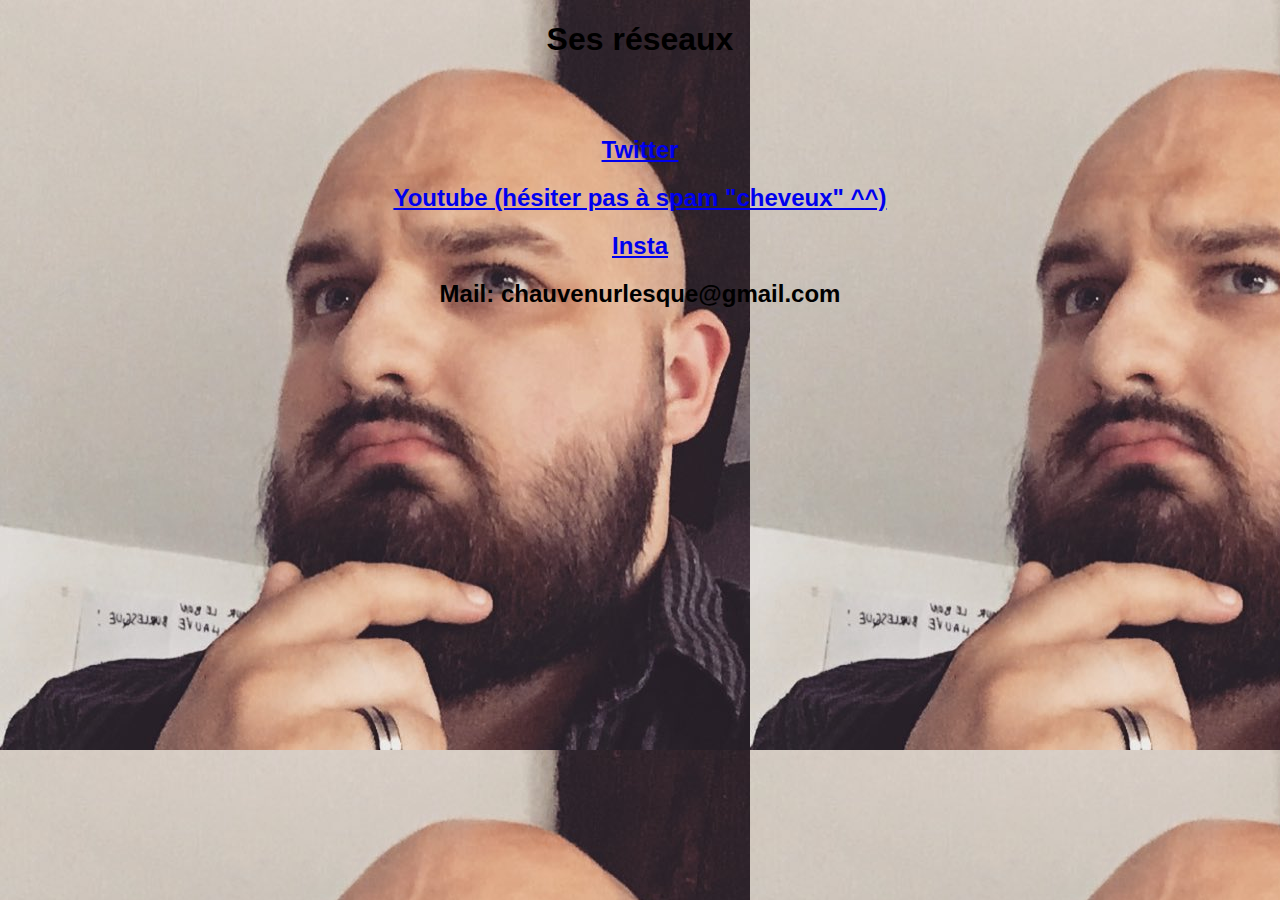
<file: reseaux.html>
<!DOCTYPE html>
<html lang="en">
<head>
    <meta charset="UTF-8">
    <meta name="viewport" content="width=device-width, initial-scale=1.0">
    <title>Réseaux2Chauve</title>
    <link rel="icon" href="Chauve.jpg">
    <link rel="stylesheet" href="style.css">
</head>
<body class="body_reseaux">
    <div class="all_réseaux">
        <h1>Ses réseaux</h1>
        <br>
        <br>
        <a href="https://x.com/chauveburlesque">
            <h2>
                Twitter
            </h2>
        </a>
        <a href="https://www.youtube.com/@ChauveBurlesque">
            <h2>
                Youtube (hésiter pas à spam "cheveux" ^^)
            </h2>
        </a>
        <a href="https://www.instagram.com/chauveburlesque/?hl=fr">
            <h2>
                Insta
            </h2>
        </a>
        <h2>
            Mail: chauvenurlesque@gmail.com
        </h2>
    </div>
</body>
</html>
</file>
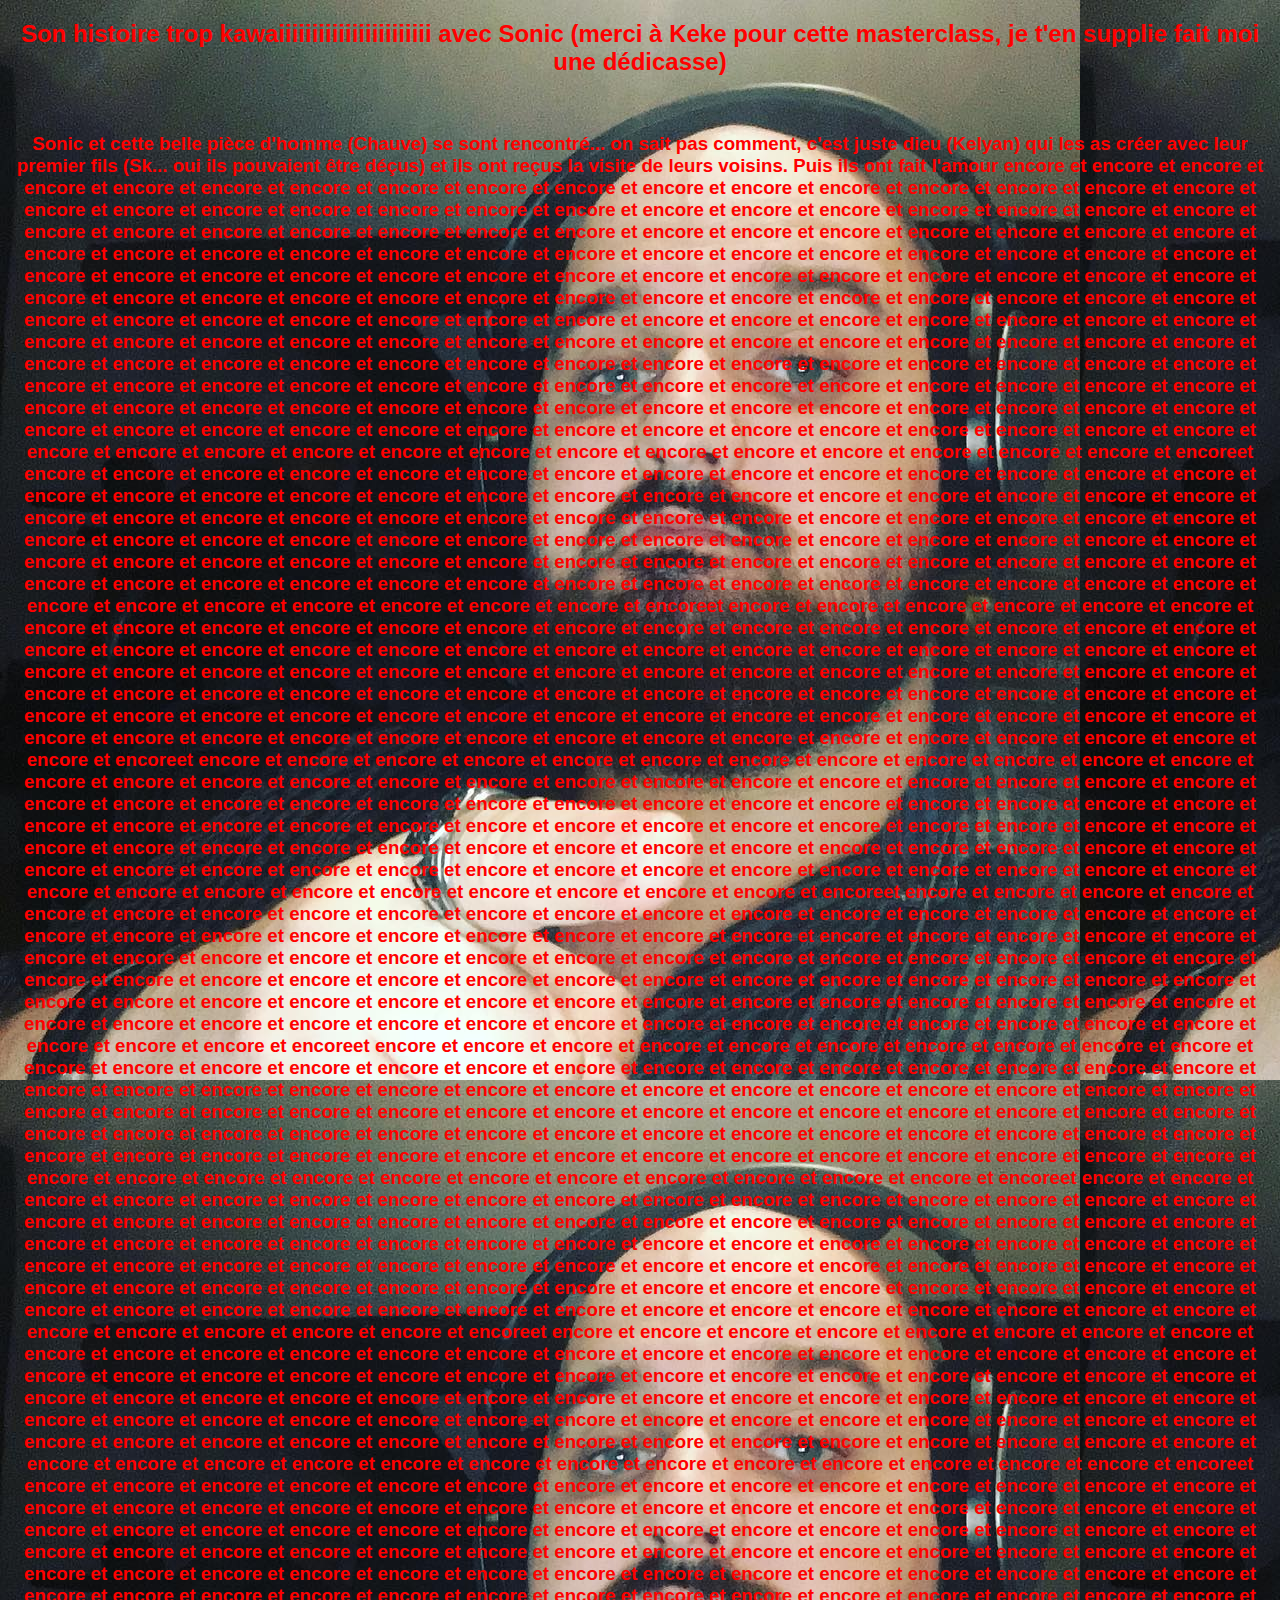
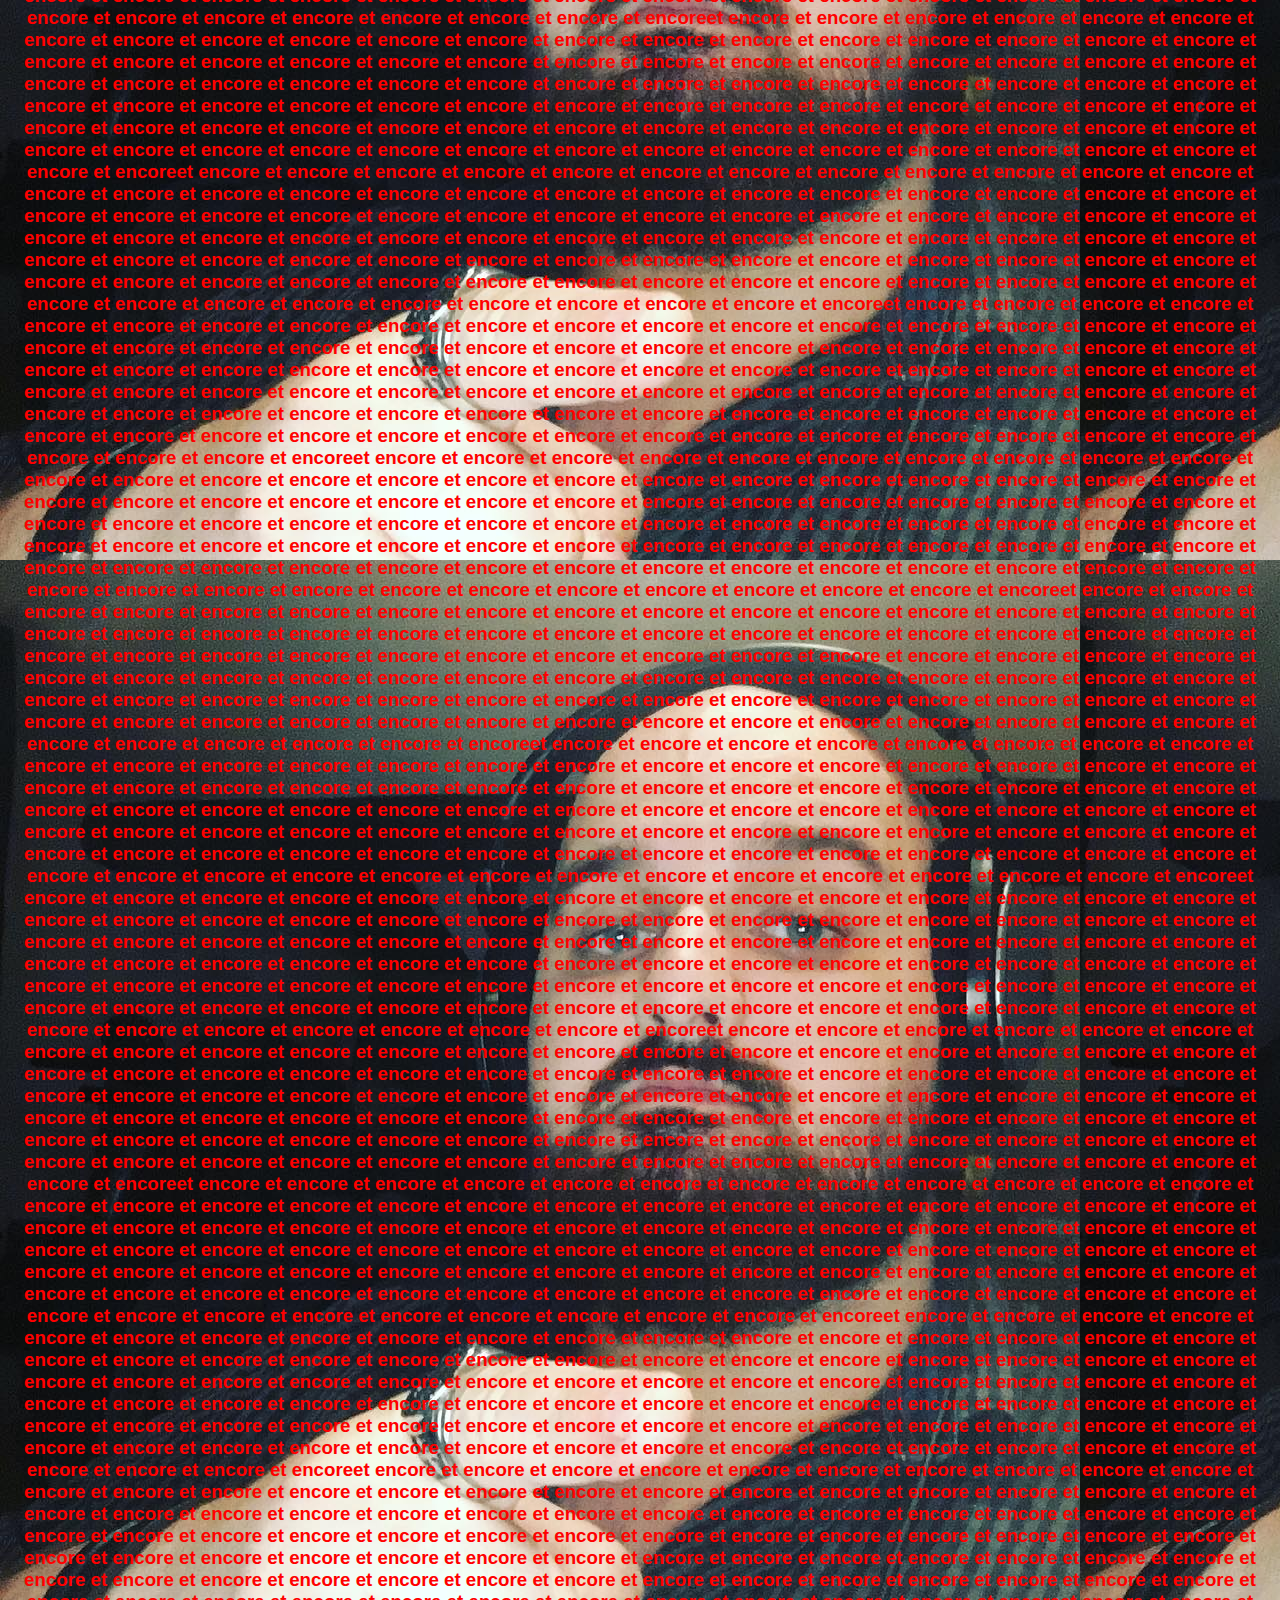
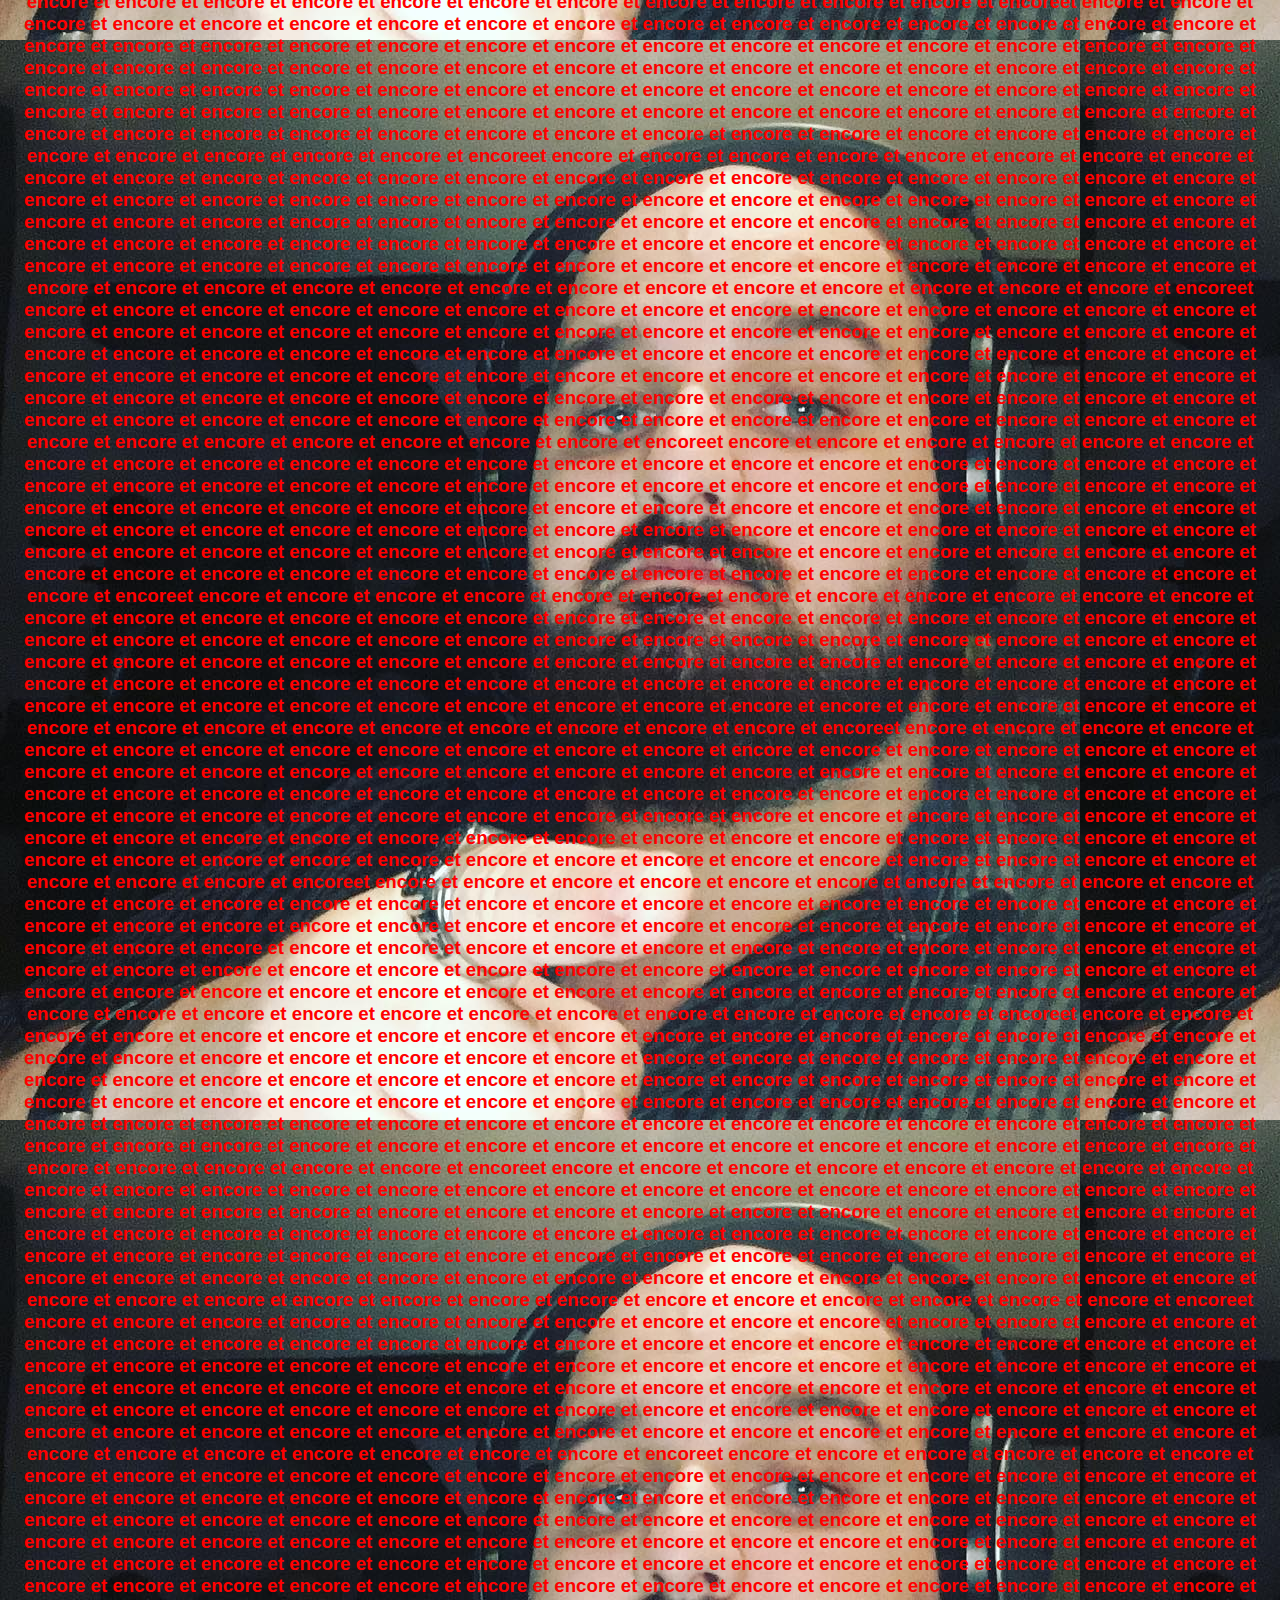
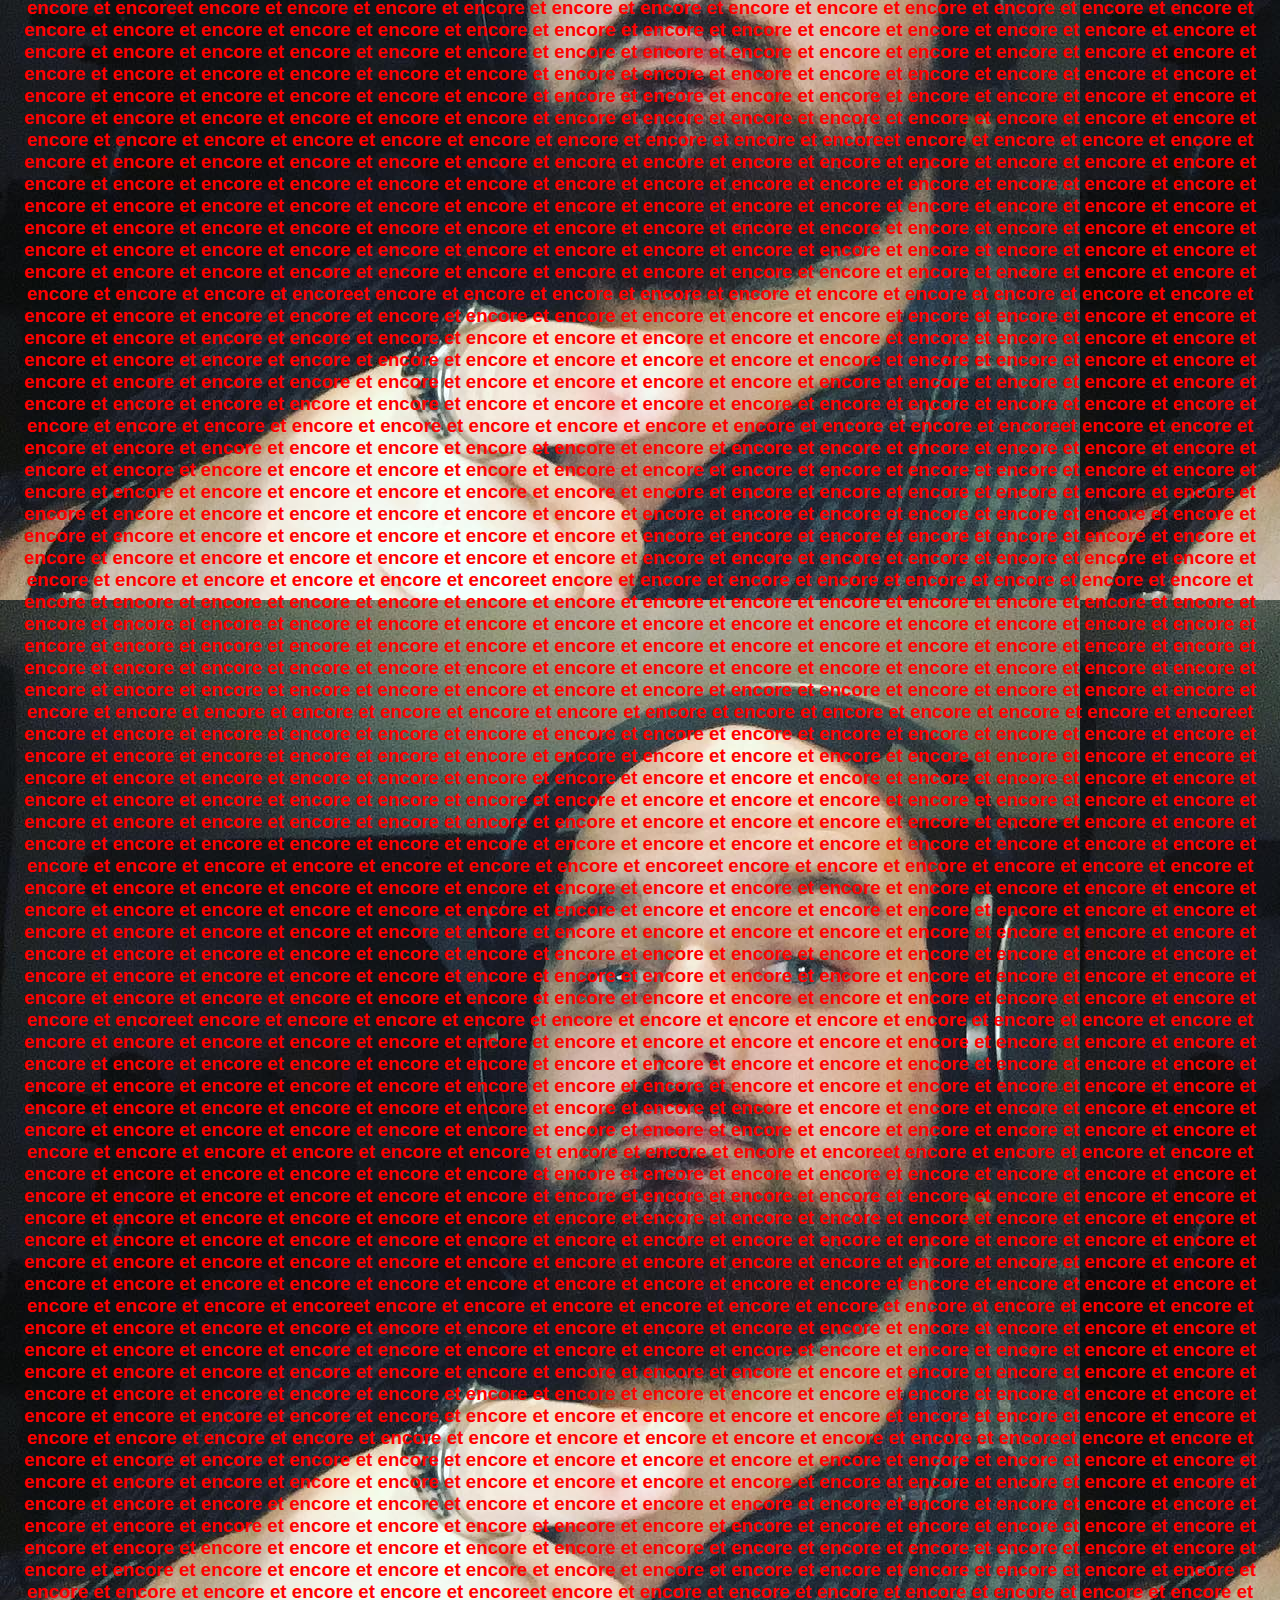
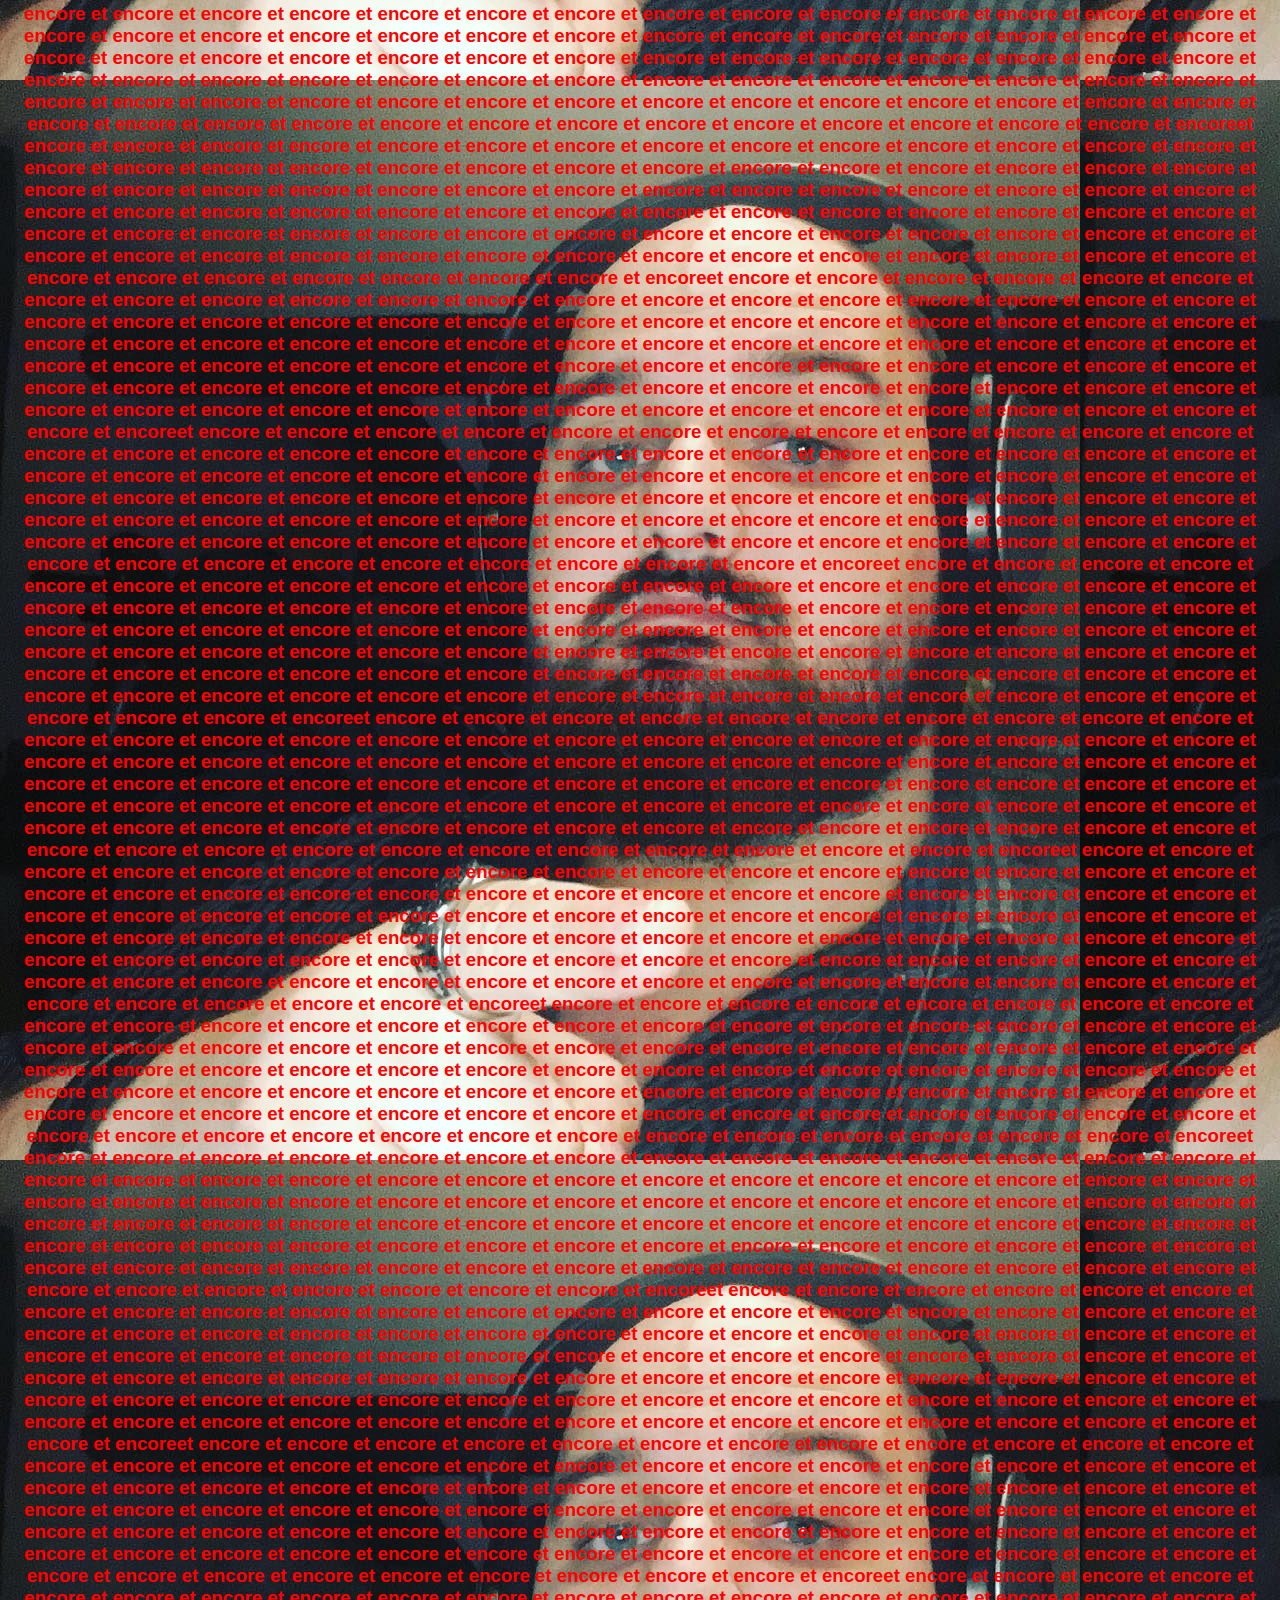
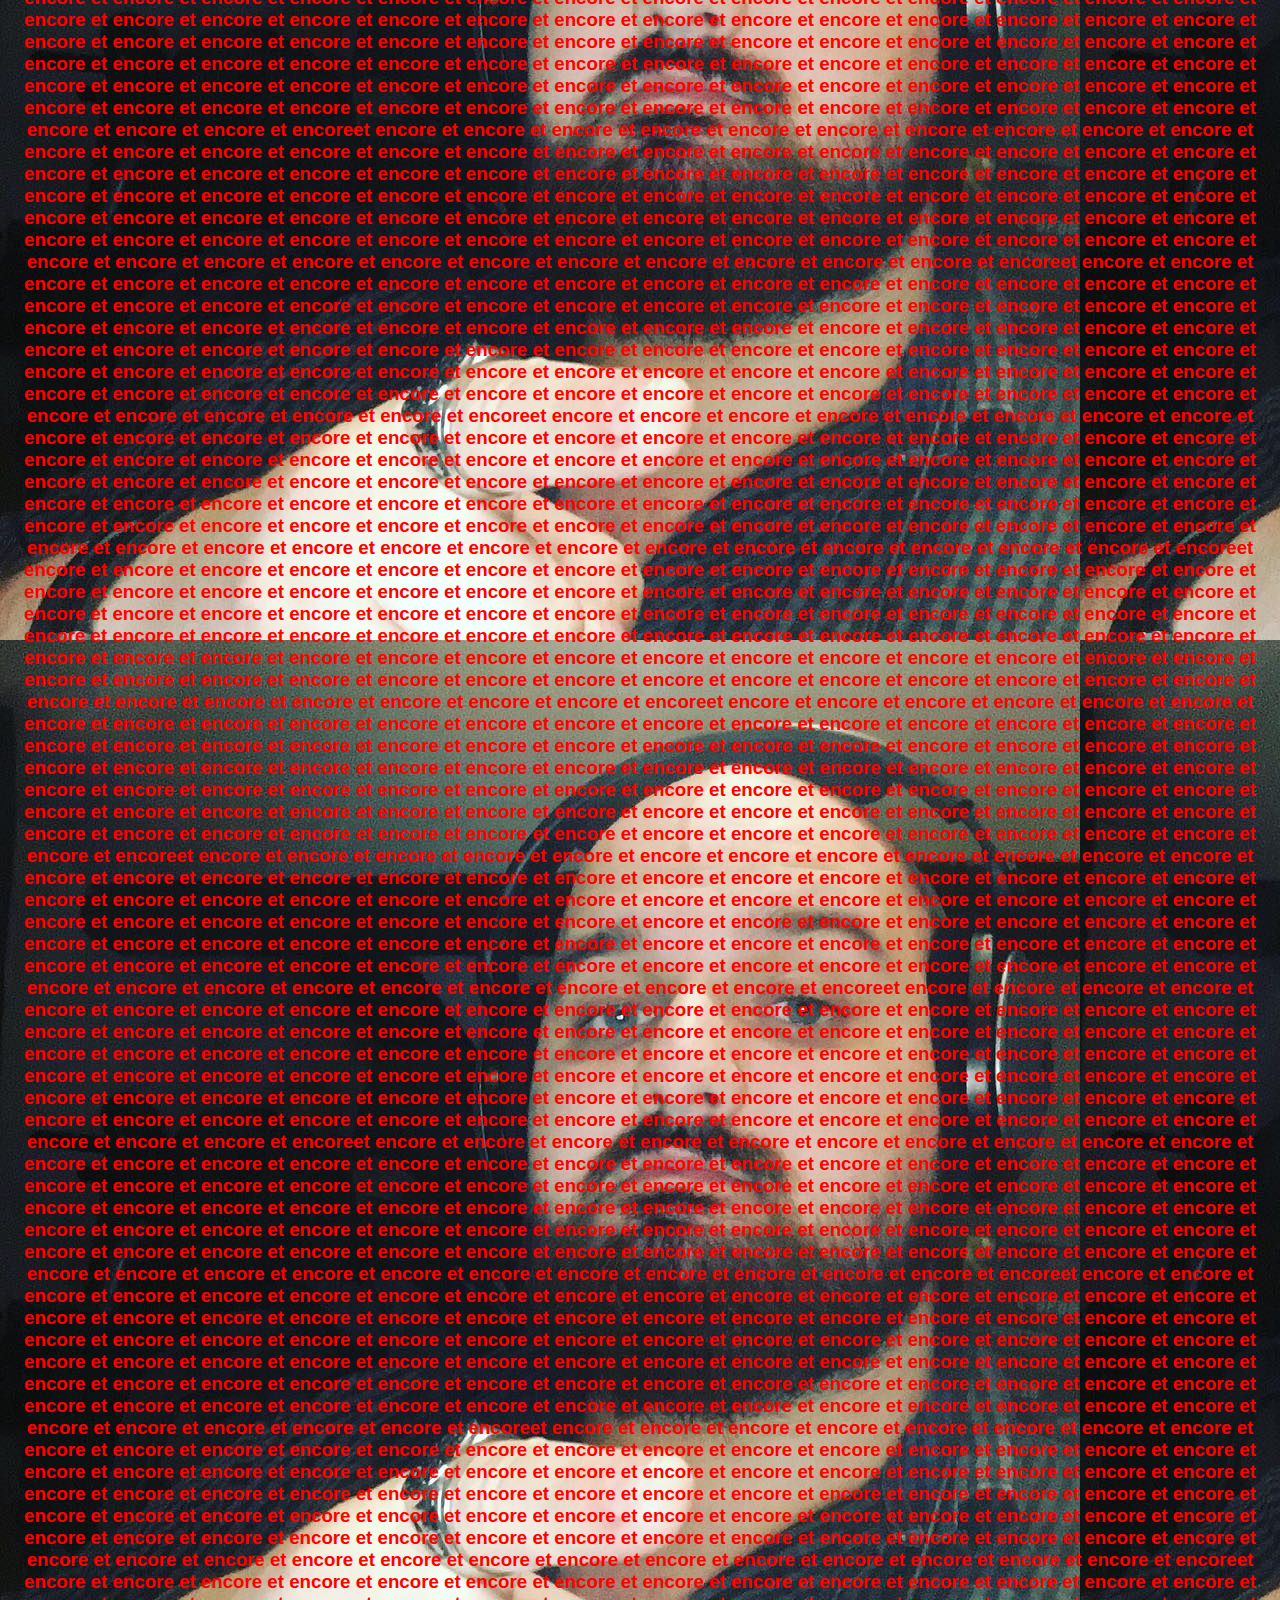
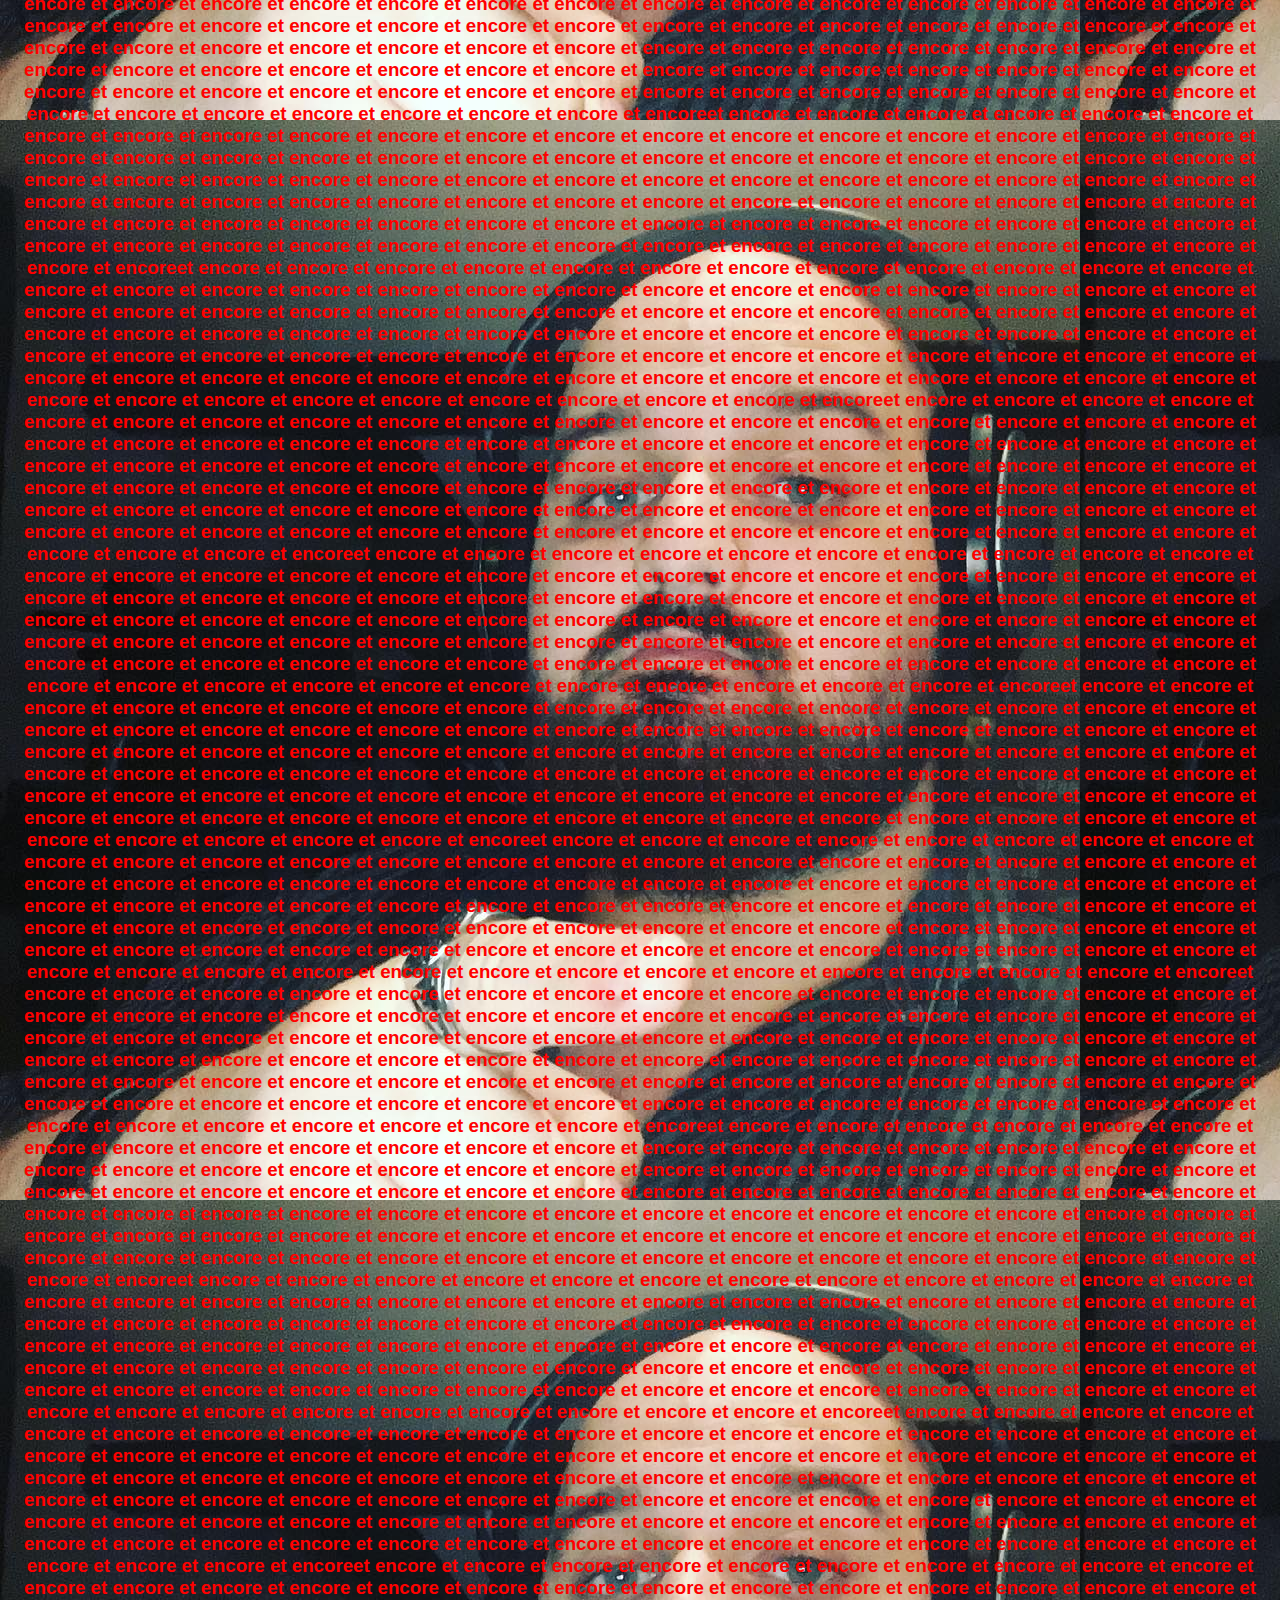
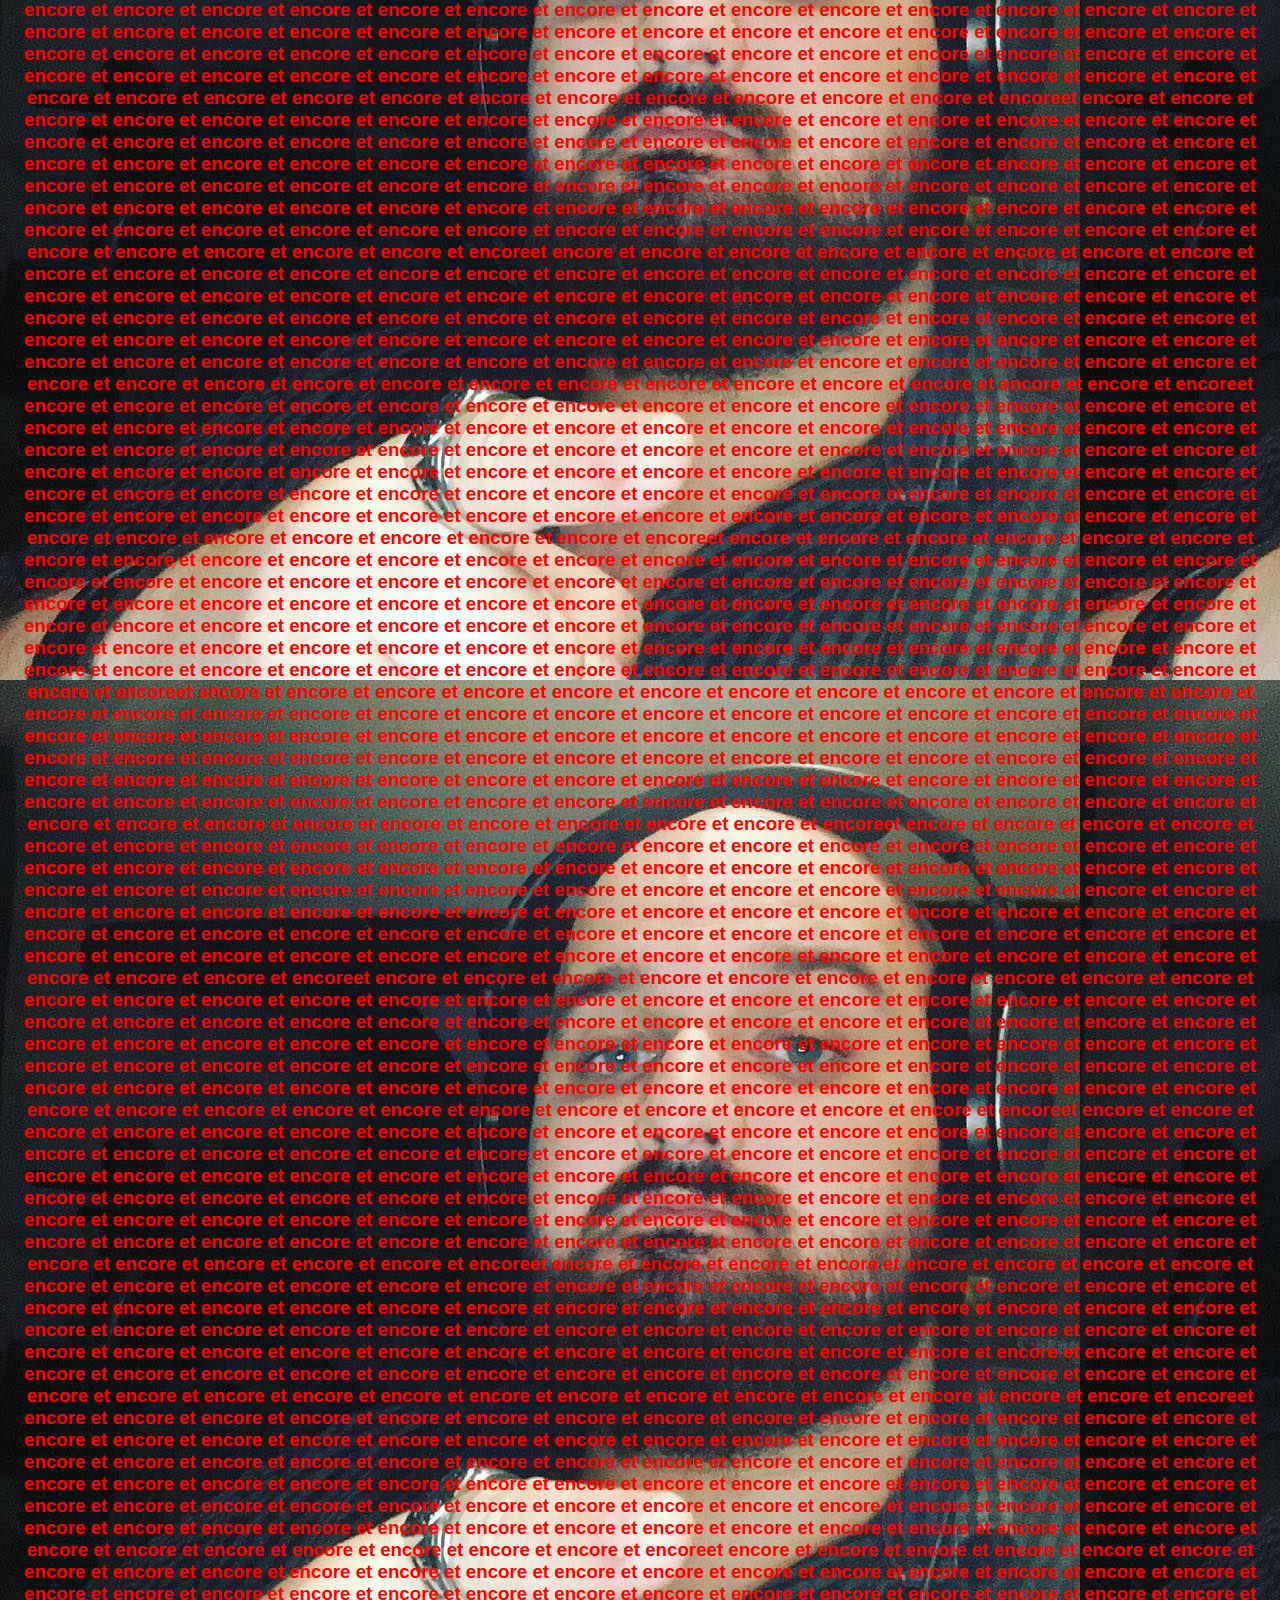
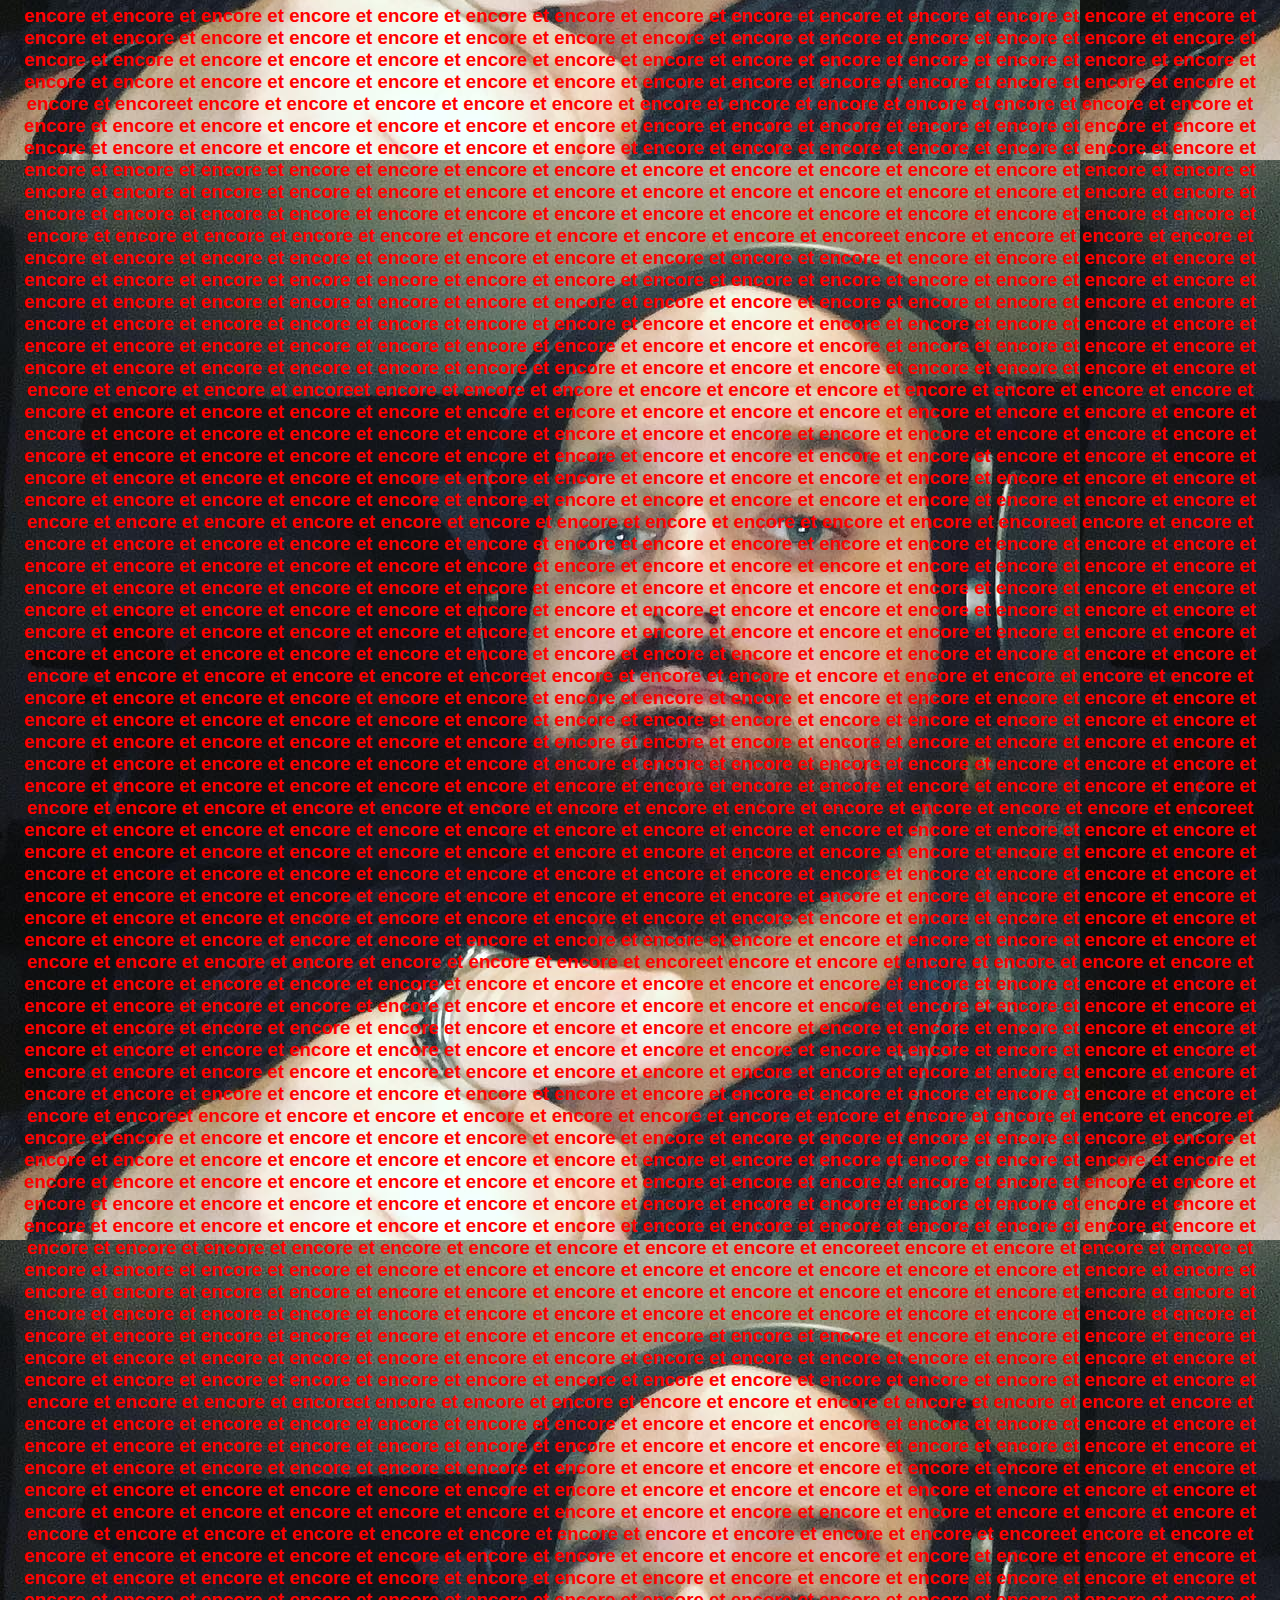
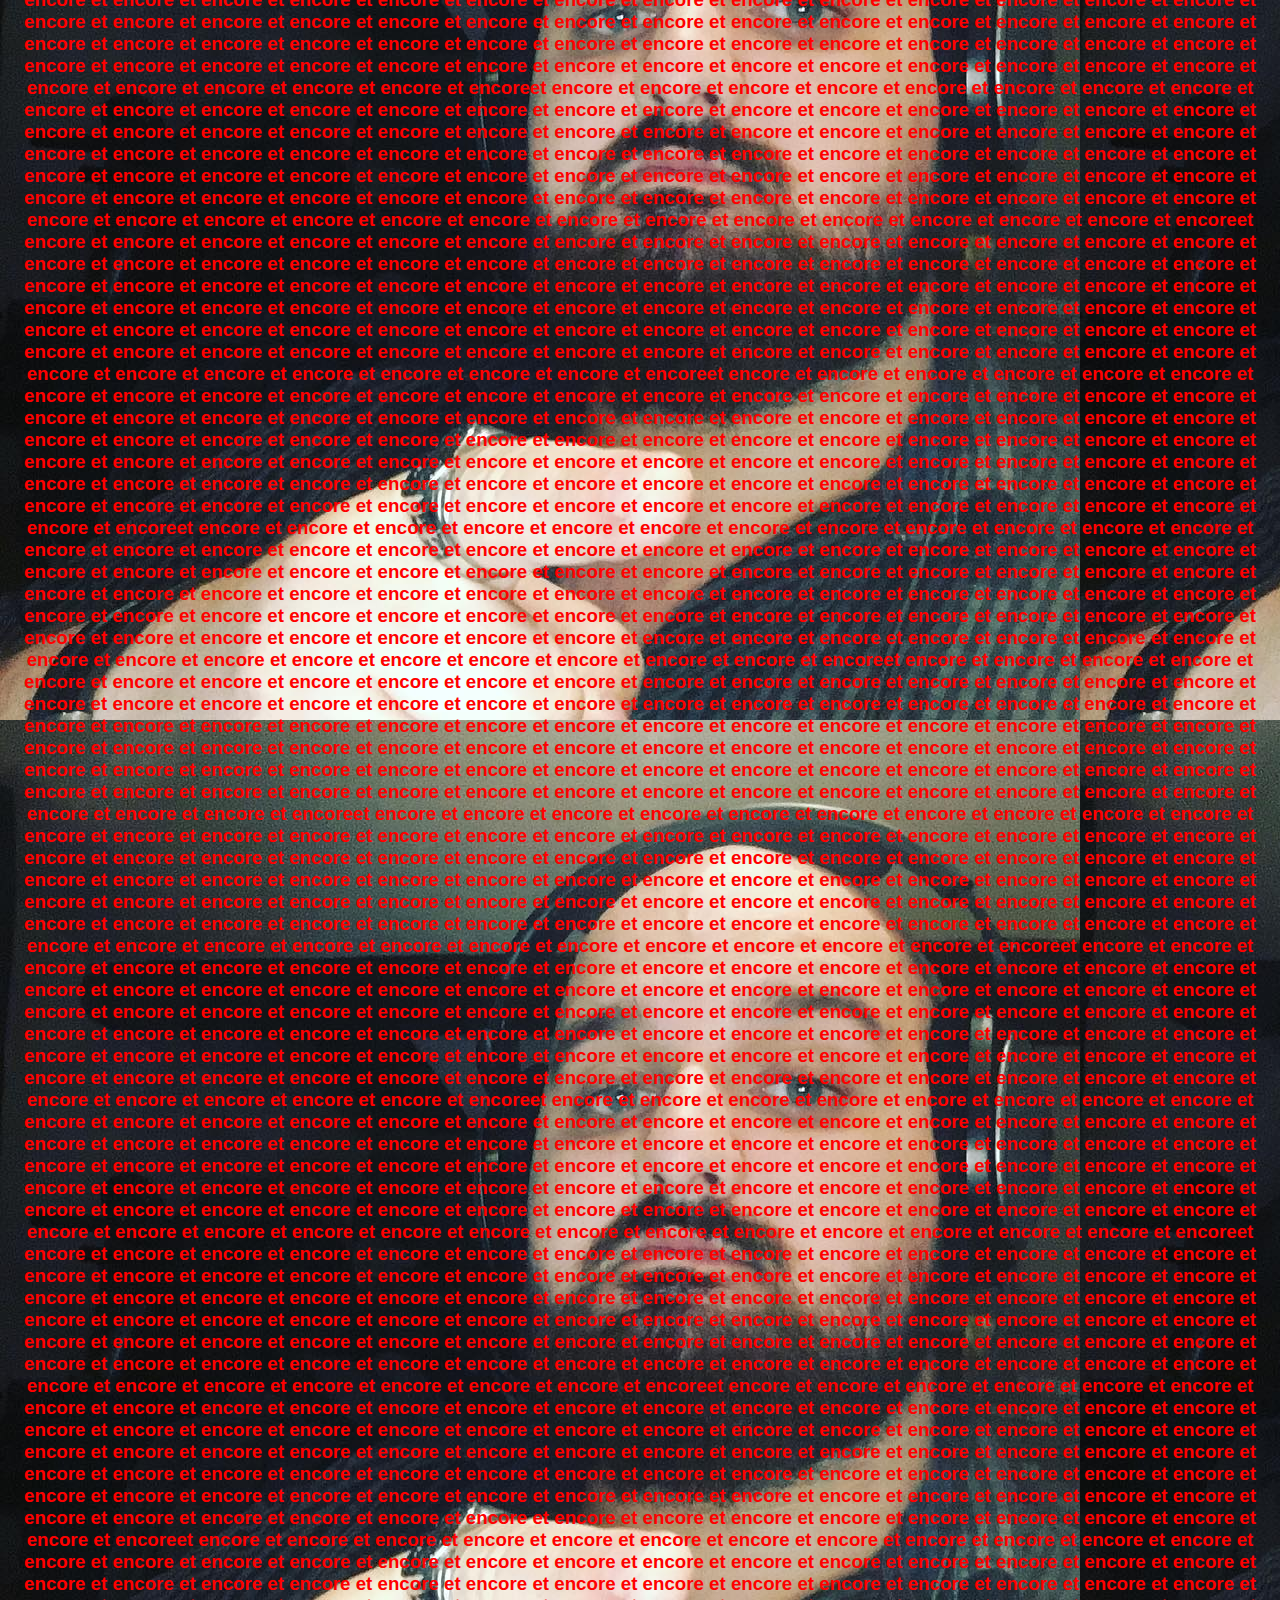
<file: romance.html>
<!DOCTYPE html>
<html lang="en">
<head>
    <meta charset="UTF-8">
    <meta name="viewport" content="width=device-width, initial-scale=1.0">
    <title>Romance2Chauve</title>
    <link rel="stylesheet" href="style.css">
    <link rel="icon" href="Chauve.jpg">
</head>
<body class="body_romance">
    <div class="title_sonic">
        <h2>
            Son histoire trop kawaiiiiiiiiiiiiiiiiiiiiiii avec Sonic (merci à Keke pour cette masterclass, je t'en supplie fait moi une dédicasse)
        </h2>
    </div>
    <br>
    <div class="histoire">
        <h3>
            Sonic et cette belle pièce d'homme (Chauve) se sont rencontré... on sait pas comment, c'est juste dieu (Kelyan) qui les as créer avec leur premier fils (Sk... oui ils pouvaient être déçus) et ils ont reçus la visite de leurs voisins.
            Puis ils ont fait l'amour encore et encore et encore et encore et encore et encore et encore et encore et encore et encore et encore et encore et encore et encore et encore et encore et encore et encore et encore et encore et encore
            et encore et encore et encore et encore et encore et encore et encore et encore et encore et encore et encore et encore et encore et encore et encore et encore et encore et encore et encore et encore et encore et encore et encore et encore
            et encore et encore et encore et encore et encore et encore et encore et encore et encore et encore et encore et encore et encore et encore et encore et encore et encore et encore et encore et encore et encore et encore et encore et encore et encore et encore et encore et encore
            et encore et encore et encore et encore et encore et encore et encore et encore et encore et encore et encore et encore et encore et encore et encore et encore et encore et encore et encore et encore et encore et encore et encore et encore et encore et encore et encore et encore et encore et encore et encore et encore et encore et encore et encore et encore et encore et encore et encore et encore
            et encore et encore et encore et encore et encore et encore et encore et encore et encore et encore et encore et encore et encore et encore et encore et encore et encore et encore et encore et encore et encore et encore et encore et encore
            et encore et encore et encore et encore et encore et encore et encore et encore et encore et encore et encore et encore et encore et encore et encore et encore et encore et encore et encore et encore et encore et encore et encore et encore et encore et encore et encore et encore
            et encore et encore et encore et encore et encore et encore et encore et encore et encore et encore et encore et encore et encore et encore et encore et encore et encore et encore et encore et encoreet encore et encore et encore et encore et encore et encore et encore et encore et encore et encore et encore et encore et encore et encore et encore et encore et encore et encore et encore et encore
            et encore et encore et encore et encore et encore et encore et encore et encore et encore et encore et encore et encore et encore et encore et encore et encore et encore et encore et encore et encore et encore et encore et encore et encore
            et encore et encore et encore et encore et encore et encore et encore et encore et encore et encore et encore et encore et encore et encore et encore et encore et encore et encore et encore et encore et encore et encore et encore et encore et encore et encore et encore et encore
            et encore et encore et encore et encore et encore et encore et encore et encore et encore et encore et encore et encore et encore et encore et encore et encore et encore et encore et encore et encoreet encore et encore et encore et encore et encore et encore et encore et encore et encore et encore et encore et encore et encore et encore et encore et encore et encore et encore et encore et encore
            et encore et encore et encore et encore et encore et encore et encore et encore et encore et encore et encore et encore et encore et encore et encore et encore et encore et encore et encore et encore et encore et encore et encore et encore
            et encore et encore et encore et encore et encore et encore et encore et encore et encore et encore et encore et encore et encore et encore et encore et encore et encore et encore et encore et encore et encore et encore et encore et encore et encore et encore et encore et encore
            et encore et encore et encore et encore et encore et encore et encore et encore et encore et encore et encore et encore et encore et encore et encore et encore et encore et encore et encore et encoreet encore et encore et encore et encore et encore et encore et encore et encore et encore et encore et encore et encore et encore et encore et encore et encore et encore et encore et encore et encore
            et encore et encore et encore et encore et encore et encore et encore et encore et encore et encore et encore et encore et encore et encore et encore et encore et encore et encore et encore et encore et encore et encore et encore et encore
            et encore et encore et encore et encore et encore et encore et encore et encore et encore et encore et encore et encore et encore et encore et encore et encore et encore et encore et encore et encore et encore et encore et encore et encore et encore et encore et encore et encore
            et encore et encore et encore et encore et encore et encore et encore et encore et encore et encore et encore et encore et encore et encore et encore et encore et encore et encore et encore et encoreet encore et encore et encore et encore et encore et encore et encore et encore et encore et encore et encore et encore et encore et encore et encore et encore et encore et encore et encore et encore
            et encore et encore et encore et encore et encore et encore et encore et encore et encore et encore et encore et encore et encore et encore et encore et encore et encore et encore et encore et encore et encore et encore et encore et encore
            et encore et encore et encore et encore et encore et encore et encore et encore et encore et encore et encore et encore et encore et encore et encore et encore et encore et encore et encore et encore et encore et encore et encore et encore et encore et encore et encore et encore
            et encore et encore et encore et encore et encore et encore et encore et encore et encore et encore et encore et encore et encore et encore et encore et encore et encore et encore et encore et encoreet encore et encore et encore et encore et encore et encore et encore et encore et encore et encore et encore et encore et encore et encore et encore et encore et encore et encore et encore et encore
            et encore et encore et encore et encore et encore et encore et encore et encore et encore et encore et encore et encore et encore et encore et encore et encore et encore et encore et encore et encore et encore et encore et encore et encore
            et encore et encore et encore et encore et encore et encore et encore et encore et encore et encore et encore et encore et encore et encore et encore et encore et encore et encore et encore et encore et encore et encore et encore et encore et encore et encore et encore et encore
            et encore et encore et encore et encore et encore et encore et encore et encore et encore et encore et encore et encore et encore et encore et encore et encore et encore et encore et encore et encoreet encore et encore et encore et encore et encore et encore et encore et encore et encore et encore et encore et encore et encore et encore et encore et encore et encore et encore et encore et encore
            et encore et encore et encore et encore et encore et encore et encore et encore et encore et encore et encore et encore et encore et encore et encore et encore et encore et encore et encore et encore et encore et encore et encore et encore
            et encore et encore et encore et encore et encore et encore et encore et encore et encore et encore et encore et encore et encore et encore et encore et encore et encore et encore et encore et encore et encore et encore et encore et encore et encore et encore et encore et encore
            et encore et encore et encore et encore et encore et encore et encore et encore et encore et encore et encore et encore et encore et encore et encore et encore et encore et encore et encore et encoreet encore et encore et encore et encore et encore et encore et encore et encore et encore et encore et encore et encore et encore et encore et encore et encore et encore et encore et encore et encore
            et encore et encore et encore et encore et encore et encore et encore et encore et encore et encore et encore et encore et encore et encore et encore et encore et encore et encore et encore et encore et encore et encore et encore et encore
            et encore et encore et encore et encore et encore et encore et encore et encore et encore et encore et encore et encore et encore et encore et encore et encore et encore et encore et encore et encore et encore et encore et encore et encore et encore et encore et encore et encore
            et encore et encore et encore et encore et encore et encore et encore et encore et encore et encore et encore et encore et encore et encore et encore et encore et encore et encore et encore et encoreet encore et encore et encore et encore et encore et encore et encore et encore et encore et encore et encore et encore et encore et encore et encore et encore et encore et encore et encore et encore
            et encore et encore et encore et encore et encore et encore et encore et encore et encore et encore et encore et encore et encore et encore et encore et encore et encore et encore et encore et encore et encore et encore et encore et encore
            et encore et encore et encore et encore et encore et encore et encore et encore et encore et encore et encore et encore et encore et encore et encore et encore et encore et encore et encore et encore et encore et encore et encore et encore et encore et encore et encore et encore
            et encore et encore et encore et encore et encore et encore et encore et encore et encore et encore et encore et encore et encore et encore et encore et encore et encore et encore et encore et encoreet encore et encore et encore et encore et encore et encore et encore et encore et encore et encore et encore et encore et encore et encore et encore et encore et encore et encore et encore et encore
            et encore et encore et encore et encore et encore et encore et encore et encore et encore et encore et encore et encore et encore et encore et encore et encore et encore et encore et encore et encore et encore et encore et encore et encore
            et encore et encore et encore et encore et encore et encore et encore et encore et encore et encore et encore et encore et encore et encore et encore et encore et encore et encore et encore et encore et encore et encore et encore et encore et encore et encore et encore et encore
            et encore et encore et encore et encore et encore et encore et encore et encore et encore et encore et encore et encore et encore et encore et encore et encore et encore et encore et encore et encoreet encore et encore et encore et encore et encore et encore et encore et encore et encore et encore et encore et encore et encore et encore et encore et encore et encore et encore et encore et encore
            et encore et encore et encore et encore et encore et encore et encore et encore et encore et encore et encore et encore et encore et encore et encore et encore et encore et encore et encore et encore et encore et encore et encore et encore
            et encore et encore et encore et encore et encore et encore et encore et encore et encore et encore et encore et encore et encore et encore et encore et encore et encore et encore et encore et encore et encore et encore et encore et encore et encore et encore et encore et encore
            et encore et encore et encore et encore et encore et encore et encore et encore et encore et encore et encore et encore et encore et encore et encore et encore et encore et encore et encore et encoreet encore et encore et encore et encore et encore et encore et encore et encore et encore et encore et encore et encore et encore et encore et encore et encore et encore et encore et encore et encore
            et encore et encore et encore et encore et encore et encore et encore et encore et encore et encore et encore et encore et encore et encore et encore et encore et encore et encore et encore et encore et encore et encore et encore et encore
            et encore et encore et encore et encore et encore et encore et encore et encore et encore et encore et encore et encore et encore et encore et encore et encore et encore et encore et encore et encore et encore et encore et encore et encore et encore et encore et encore et encore
            et encore et encore et encore et encore et encore et encore et encore et encore et encore et encore et encore et encore et encore et encore et encore et encore et encore et encore et encore et encoreet encore et encore et encore et encore et encore et encore et encore et encore et encore et encore et encore et encore et encore et encore et encore et encore et encore et encore et encore et encore
            et encore et encore et encore et encore et encore et encore et encore et encore et encore et encore et encore et encore et encore et encore et encore et encore et encore et encore et encore et encore et encore et encore et encore et encore
            et encore et encore et encore et encore et encore et encore et encore et encore et encore et encore et encore et encore et encore et encore et encore et encore et encore et encore et encore et encore et encore et encore et encore et encore et encore et encore et encore et encore
            et encore et encore et encore et encore et encore et encore et encore et encore et encore et encore et encore et encore et encore et encore et encore et encore et encore et encore et encore et encoreet encore et encore et encore et encore et encore et encore et encore et encore et encore et encore et encore et encore et encore et encore et encore et encore et encore et encore et encore et encore
            et encore et encore et encore et encore et encore et encore et encore et encore et encore et encore et encore et encore et encore et encore et encore et encore et encore et encore et encore et encore et encore et encore et encore et encore
            et encore et encore et encore et encore et encore et encore et encore et encore et encore et encore et encore et encore et encore et encore et encore et encore et encore et encore et encore et encore et encore et encore et encore et encore et encore et encore et encore et encore
            et encore et encore et encore et encore et encore et encore et encore et encore et encore et encore et encore et encore et encore et encore et encore et encore et encore et encore et encore et encoreet encore et encore et encore et encore et encore et encore et encore et encore et encore et encore et encore et encore et encore et encore et encore et encore et encore et encore et encore et encore
            et encore et encore et encore et encore et encore et encore et encore et encore et encore et encore et encore et encore et encore et encore et encore et encore et encore et encore et encore et encore et encore et encore et encore et encore
            et encore et encore et encore et encore et encore et encore et encore et encore et encore et encore et encore et encore et encore et encore et encore et encore et encore et encore et encore et encore et encore et encore et encore et encore et encore et encore et encore et encore
            et encore et encore et encore et encore et encore et encore et encore et encore et encore et encore et encore et encore et encore et encore et encore et encore et encore et encore et encore et encoreet encore et encore et encore et encore et encore et encore et encore et encore et encore et encore et encore et encore et encore et encore et encore et encore et encore et encore et encore et encore
            et encore et encore et encore et encore et encore et encore et encore et encore et encore et encore et encore et encore et encore et encore et encore et encore et encore et encore et encore et encore et encore et encore et encore et encore
            et encore et encore et encore et encore et encore et encore et encore et encore et encore et encore et encore et encore et encore et encore et encore et encore et encore et encore et encore et encore et encore et encore et encore et encore et encore et encore et encore et encore
            et encore et encore et encore et encore et encore et encore et encore et encore et encore et encore et encore et encore et encore et encore et encore et encore et encore et encore et encore et encoreet encore et encore et encore et encore et encore et encore et encore et encore et encore et encore et encore et encore et encore et encore et encore et encore et encore et encore et encore et encore
            et encore et encore et encore et encore et encore et encore et encore et encore et encore et encore et encore et encore et encore et encore et encore et encore et encore et encore et encore et encore et encore et encore et encore et encore
            et encore et encore et encore et encore et encore et encore et encore et encore et encore et encore et encore et encore et encore et encore et encore et encore et encore et encore et encore et encore et encore et encore et encore et encore et encore et encore et encore et encore
            et encore et encore et encore et encore et encore et encore et encore et encore et encore et encore et encore et encore et encore et encore et encore et encore et encore et encore et encore et encoreet encore et encore et encore et encore et encore et encore et encore et encore et encore et encore et encore et encore et encore et encore et encore et encore et encore et encore et encore et encore
            et encore et encore et encore et encore et encore et encore et encore et encore et encore et encore et encore et encore et encore et encore et encore et encore et encore et encore et encore et encore et encore et encore et encore et encore
            et encore et encore et encore et encore et encore et encore et encore et encore et encore et encore et encore et encore et encore et encore et encore et encore et encore et encore et encore et encore et encore et encore et encore et encore et encore et encore et encore et encore
            et encore et encore et encore et encore et encore et encore et encore et encore et encore et encore et encore et encore et encore et encore et encore et encore et encore et encore et encore et encoreet encore et encore et encore et encore et encore et encore et encore et encore et encore et encore et encore et encore et encore et encore et encore et encore et encore et encore et encore et encore
            et encore et encore et encore et encore et encore et encore et encore et encore et encore et encore et encore et encore et encore et encore et encore et encore et encore et encore et encore et encore et encore et encore et encore et encore
            et encore et encore et encore et encore et encore et encore et encore et encore et encore et encore et encore et encore et encore et encore et encore et encore et encore et encore et encore et encore et encore et encore et encore et encore et encore et encore et encore et encore
            et encore et encore et encore et encore et encore et encore et encore et encore et encore et encore et encore et encore et encore et encore et encore et encore et encore et encore et encore et encoreet encore et encore et encore et encore et encore et encore et encore et encore et encore et encore et encore et encore et encore et encore et encore et encore et encore et encore et encore et encore
            et encore et encore et encore et encore et encore et encore et encore et encore et encore et encore et encore et encore et encore et encore et encore et encore et encore et encore et encore et encore et encore et encore et encore et encore
            et encore et encore et encore et encore et encore et encore et encore et encore et encore et encore et encore et encore et encore et encore et encore et encore et encore et encore et encore et encore et encore et encore et encore et encore et encore et encore et encore et encore
            et encore et encore et encore et encore et encore et encore et encore et encore et encore et encore et encore et encore et encore et encore et encore et encore et encore et encore et encore et encoreet encore et encore et encore et encore et encore et encore et encore et encore et encore et encore et encore et encore et encore et encore et encore et encore et encore et encore et encore et encore
            et encore et encore et encore et encore et encore et encore et encore et encore et encore et encore et encore et encore et encore et encore et encore et encore et encore et encore et encore et encore et encore et encore et encore et encore
            et encore et encore et encore et encore et encore et encore et encore et encore et encore et encore et encore et encore et encore et encore et encore et encore et encore et encore et encore et encore et encore et encore et encore et encore et encore et encore et encore et encore
            et encore et encore et encore et encore et encore et encore et encore et encore et encore et encore et encore et encore et encore et encore et encore et encore et encore et encore et encore et encoreet encore et encore et encore et encore et encore et encore et encore et encore et encore et encore et encore et encore et encore et encore et encore et encore et encore et encore et encore et encore
            et encore et encore et encore et encore et encore et encore et encore et encore et encore et encore et encore et encore et encore et encore et encore et encore et encore et encore et encore et encore et encore et encore et encore et encore
            et encore et encore et encore et encore et encore et encore et encore et encore et encore et encore et encore et encore et encore et encore et encore et encore et encore et encore et encore et encore et encore et encore et encore et encore et encore et encore et encore et encore
            et encore et encore et encore et encore et encore et encore et encore et encore et encore et encore et encore et encore et encore et encore et encore et encore et encore et encore et encore et encoreet encore et encore et encore et encore et encore et encore et encore et encore et encore et encore et encore et encore et encore et encore et encore et encore et encore et encore et encore et encore
            et encore et encore et encore et encore et encore et encore et encore et encore et encore et encore et encore et encore et encore et encore et encore et encore et encore et encore et encore et encore et encore et encore et encore et encore
            et encore et encore et encore et encore et encore et encore et encore et encore et encore et encore et encore et encore et encore et encore et encore et encore et encore et encore et encore et encore et encore et encore et encore et encore et encore et encore et encore et encore
            et encore et encore et encore et encore et encore et encore et encore et encore et encore et encore et encore et encore et encore et encore et encore et encore et encore et encore et encore et encoreet encore et encore et encore et encore et encore et encore et encore et encore et encore et encore et encore et encore et encore et encore et encore et encore et encore et encore et encore et encore
            et encore et encore et encore et encore et encore et encore et encore et encore et encore et encore et encore et encore et encore et encore et encore et encore et encore et encore et encore et encore et encore et encore et encore et encore
            et encore et encore et encore et encore et encore et encore et encore et encore et encore et encore et encore et encore et encore et encore et encore et encore et encore et encore et encore et encore et encore et encore et encore et encore et encore et encore et encore et encore
            et encore et encore et encore et encore et encore et encore et encore et encore et encore et encore et encore et encore et encore et encore et encore et encore et encore et encore et encore et encoreet encore et encore et encore et encore et encore et encore et encore et encore et encore et encore et encore et encore et encore et encore et encore et encore et encore et encore et encore et encore
            et encore et encore et encore et encore et encore et encore et encore et encore et encore et encore et encore et encore et encore et encore et encore et encore et encore et encore et encore et encore et encore et encore et encore et encore
            et encore et encore et encore et encore et encore et encore et encore et encore et encore et encore et encore et encore et encore et encore et encore et encore et encore et encore et encore et encore et encore et encore et encore et encore et encore et encore et encore et encore
            et encore et encore et encore et encore et encore et encore et encore et encore et encore et encore et encore et encore et encore et encore et encore et encore et encore et encore et encore et encoreet encore et encore et encore et encore et encore et encore et encore et encore et encore et encore et encore et encore et encore et encore et encore et encore et encore et encore et encore et encore
            et encore et encore et encore et encore et encore et encore et encore et encore et encore et encore et encore et encore et encore et encore et encore et encore et encore et encore et encore et encore et encore et encore et encore et encore
            et encore et encore et encore et encore et encore et encore et encore et encore et encore et encore et encore et encore et encore et encore et encore et encore et encore et encore et encore et encore et encore et encore et encore et encore et encore et encore et encore et encore
            et encore et encore et encore et encore et encore et encore et encore et encore et encore et encore et encore et encore et encore et encore et encore et encore et encore et encore et encore et encoreet encore et encore et encore et encore et encore et encore et encore et encore et encore et encore et encore et encore et encore et encore et encore et encore et encore et encore et encore et encore
            et encore et encore et encore et encore et encore et encore et encore et encore et encore et encore et encore et encore et encore et encore et encore et encore et encore et encore et encore et encore et encore et encore et encore et encore
            et encore et encore et encore et encore et encore et encore et encore et encore et encore et encore et encore et encore et encore et encore et encore et encore et encore et encore et encore et encore et encore et encore et encore et encore et encore et encore et encore et encore
            et encore et encore et encore et encore et encore et encore et encore et encore et encore et encore et encore et encore et encore et encore et encore et encore et encore et encore et encore et encoreet encore et encore et encore et encore et encore et encore et encore et encore et encore et encore et encore et encore et encore et encore et encore et encore et encore et encore et encore et encore
            et encore et encore et encore et encore et encore et encore et encore et encore et encore et encore et encore et encore et encore et encore et encore et encore et encore et encore et encore et encore et encore et encore et encore et encore
            et encore et encore et encore et encore et encore et encore et encore et encore et encore et encore et encore et encore et encore et encore et encore et encore et encore et encore et encore et encore et encore et encore et encore et encore et encore et encore et encore et encore
            et encore et encore et encore et encore et encore et encore et encore et encore et encore et encore et encore et encore et encore et encore et encore et encore et encore et encore et encore et encoreet encore et encore et encore et encore et encore et encore et encore et encore et encore et encore et encore et encore et encore et encore et encore et encore et encore et encore et encore et encore
            et encore et encore et encore et encore et encore et encore et encore et encore et encore et encore et encore et encore et encore et encore et encore et encore et encore et encore et encore et encore et encore et encore et encore et encore
            et encore et encore et encore et encore et encore et encore et encore et encore et encore et encore et encore et encore et encore et encore et encore et encore et encore et encore et encore et encore et encore et encore et encore et encore et encore et encore et encore et encore
            et encore et encore et encore et encore et encore et encore et encore et encore et encore et encore et encore et encore et encore et encore et encore et encore et encore et encore et encore et encoreet encore et encore et encore et encore et encore et encore et encore et encore et encore et encore et encore et encore et encore et encore et encore et encore et encore et encore et encore et encore
            et encore et encore et encore et encore et encore et encore et encore et encore et encore et encore et encore et encore et encore et encore et encore et encore et encore et encore et encore et encore et encore et encore et encore et encore
            et encore et encore et encore et encore et encore et encore et encore et encore et encore et encore et encore et encore et encore et encore et encore et encore et encore et encore et encore et encore et encore et encore et encore et encore et encore et encore et encore et encore
            et encore et encore et encore et encore et encore et encore et encore et encore et encore et encore et encore et encore et encore et encore et encore et encore et encore et encore et encore et encoreet encore et encore et encore et encore et encore et encore et encore et encore et encore et encore et encore et encore et encore et encore et encore et encore et encore et encore et encore et encore
            et encore et encore et encore et encore et encore et encore et encore et encore et encore et encore et encore et encore et encore et encore et encore et encore et encore et encore et encore et encore et encore et encore et encore et encore
            et encore et encore et encore et encore et encore et encore et encore et encore et encore et encore et encore et encore et encore et encore et encore et encore et encore et encore et encore et encore et encore et encore et encore et encore et encore et encore et encore et encore
            et encore et encore et encore et encore et encore et encore et encore et encore et encore et encore et encore et encore et encore et encore et encore et encore et encore et encore et encore et encoreet encore et encore et encore et encore et encore et encore et encore et encore et encore et encore et encore et encore et encore et encore et encore et encore et encore et encore et encore et encore
            et encore et encore et encore et encore et encore et encore et encore et encore et encore et encore et encore et encore et encore et encore et encore et encore et encore et encore et encore et encore et encore et encore et encore et encore
            et encore et encore et encore et encore et encore et encore et encore et encore et encore et encore et encore et encore et encore et encore et encore et encore et encore et encore et encore et encore et encore et encore et encore et encore et encore et encore et encore et encore
            et encore et encore et encore et encore et encore et encore et encore et encore et encore et encore et encore et encore et encore et encore et encore et encore et encore et encore et encore et encoreet encore et encore et encore et encore et encore et encore et encore et encore et encore et encore et encore et encore et encore et encore et encore et encore et encore et encore et encore et encore
            et encore et encore et encore et encore et encore et encore et encore et encore et encore et encore et encore et encore et encore et encore et encore et encore et encore et encore et encore et encore et encore et encore et encore et encore
            et encore et encore et encore et encore et encore et encore et encore et encore et encore et encore et encore et encore et encore et encore et encore et encore et encore et encore et encore et encore et encore et encore et encore et encore et encore et encore et encore et encore
            et encore et encore et encore et encore et encore et encore et encore et encore et encore et encore et encore et encore et encore et encore et encore et encore et encore et encore et encore et encoreet encore et encore et encore et encore et encore et encore et encore et encore et encore et encore et encore et encore et encore et encore et encore et encore et encore et encore et encore et encore
            et encore et encore et encore et encore et encore et encore et encore et encore et encore et encore et encore et encore et encore et encore et encore et encore et encore et encore et encore et encore et encore et encore et encore et encore
            et encore et encore et encore et encore et encore et encore et encore et encore et encore et encore et encore et encore et encore et encore et encore et encore et encore et encore et encore et encore et encore et encore et encore et encore et encore et encore et encore et encore
            et encore et encore et encore et encore et encore et encore et encore et encore et encore et encore et encore et encore et encore et encore et encore et encore et encore et encore et encore et encoreet encore et encore et encore et encore et encore et encore et encore et encore et encore et encore et encore et encore et encore et encore et encore et encore et encore et encore et encore et encore
            et encore et encore et encore et encore et encore et encore et encore et encore et encore et encore et encore et encore et encore et encore et encore et encore et encore et encore et encore et encore et encore et encore et encore et encore
            et encore et encore et encore et encore et encore et encore et encore et encore et encore et encore et encore et encore et encore et encore et encore et encore et encore et encore et encore et encore et encore et encore et encore et encore et encore et encore et encore et encore
            et encore et encore et encore et encore et encore et encore et encore et encore et encore et encore et encore et encore et encore et encore et encore et encore et encore et encore et encore et encoreet encore et encore et encore et encore et encore et encore et encore et encore et encore et encore et encore et encore et encore et encore et encore et encore et encore et encore et encore et encore
            et encore et encore et encore et encore et encore et encore et encore et encore et encore et encore et encore et encore et encore et encore et encore et encore et encore et encore et encore et encore et encore et encore et encore et encore
            et encore et encore et encore et encore et encore et encore et encore et encore et encore et encore et encore et encore et encore et encore et encore et encore et encore et encore et encore et encore et encore et encore et encore et encore et encore et encore et encore et encore
            et encore et encore et encore et encore et encore et encore et encore et encore et encore et encore et encore et encore et encore et encore et encore et encore et encore et encore et encore et encoreet encore et encore et encore et encore et encore et encore et encore et encore et encore et encore et encore et encore et encore et encore et encore et encore et encore et encore et encore et encore
            et encore et encore et encore et encore et encore et encore et encore et encore et encore et encore et encore et encore et encore et encore et encore et encore et encore et encore et encore et encore et encore et encore et encore et encore
            et encore et encore et encore et encore et encore et encore et encore et encore et encore et encore et encore et encore et encore et encore et encore et encore et encore et encore et encore et encore et encore et encore et encore et encore et encore et encore et encore et encore
            et encore et encore et encore et encore et encore et encore et encore et encore et encore et encore et encore et encore et encore et encore et encore et encore et encore et encore et encore et encoreet encore et encore et encore et encore et encore et encore et encore et encore et encore et encore et encore et encore et encore et encore et encore et encore et encore et encore et encore et encore
            et encore et encore et encore et encore et encore et encore et encore et encore et encore et encore et encore et encore et encore et encore et encore et encore et encore et encore et encore et encore et encore et encore et encore et encore
            et encore et encore et encore et encore et encore et encore et encore et encore et encore et encore et encore et encore et encore et encore et encore et encore et encore et encore et encore et encore et encore et encore et encore et encore et encore et encore et encore et encore
            et encore et encore et encore et encore et encore et encore et encore et encore et encore et encore et encore et encore et encore et encore et encore et encore et encore et encore et encore et encoreet encore et encore et encore et encore et encore et encore et encore et encore et encore et encore et encore et encore et encore et encore et encore et encore et encore et encore et encore et encore
            et encore et encore et encore et encore et encore et encore et encore et encore et encore et encore et encore et encore et encore et encore et encore et encore et encore et encore et encore et encore et encore et encore et encore et encore
            et encore et encore et encore et encore et encore et encore et encore et encore et encore et encore et encore et encore et encore et encore et encore et encore et encore et encore et encore et encore et encore et encore et encore et encore et encore et encore et encore et encore
            et encore et encore et encore et encore et encore et encore et encore et encore et encore et encore et encore et encore et encore et encore et encore et encore et encore et encore et encore et encoreet encore et encore et encore et encore et encore et encore et encore et encore et encore et encore et encore et encore et encore et encore et encore et encore et encore et encore et encore et encore
            et encore et encore et encore et encore et encore et encore et encore et encore et encore et encore et encore et encore et encore et encore et encore et encore et encore et encore et encore et encore et encore et encore et encore et encore
            et encore et encore et encore et encore et encore et encore et encore et encore et encore et encore et encore et encore et encore et encore et encore et encore et encore et encore et encore et encore et encore et encore et encore et encore et encore et encore et encore et encore
            et encore et encore et encore et encore et encore et encore et encore et encore et encore et encore et encore et encore et encore et encore et encore et encore et encore et encore et encore et encoreet encore et encore et encore et encore et encore et encore et encore et encore et encore et encore et encore et encore et encore et encore et encore et encore et encore et encore et encore et encore
            et encore et encore et encore et encore et encore et encore et encore et encore et encore et encore et encore et encore et encore et encore et encore et encore et encore et encore et encore et encore et encore et encore et encore et encore
            et encore et encore et encore et encore et encore et encore et encore et encore et encore et encore et encore et encore et encore et encore et encore et encore et encore et encore et encore et encore et encore et encore et encore et encore et encore et encore et encore et encore
            et encore et encore et encore et encore et encore et encore et encore et encore et encore et encore et encore et encore et encore et encore et encore et encore et encore et encore et encore et encoreet encore et encore et encore et encore et encore et encore et encore et encore et encore et encore et encore et encore et encore et encore et encore et encore et encore et encore et encore et encore
            et encore et encore et encore et encore et encore et encore et encore et encore et encore et encore et encore et encore et encore et encore et encore et encore et encore et encore et encore et encore et encore et encore et encore et encore
            et encore et encore et encore et encore et encore et encore et encore et encore et encore et encore et encore et encore et encore et encore et encore et encore et encore et encore et encore et encore et encore et encore et encore et encore et encore et encore et encore et encore
            et encore et encore et encore et encore et encore et encore et encore et encore et encore et encore et encore et encore et encore et encore et encore et encore et encore et encore et encore et encoreet encore et encore et encore et encore et encore et encore et encore et encore et encore et encore et encore et encore et encore et encore et encore et encore et encore et encore et encore et encore
            et encore et encore et encore et encore et encore et encore et encore et encore et encore et encore et encore et encore et encore et encore et encore et encore et encore et encore et encore et encore et encore et encore et encore et encore
            et encore et encore et encore et encore et encore et encore et encore et encore et encore et encore et encore et encore et encore et encore et encore et encore et encore et encore et encore et encore et encore et encore et encore et encore et encore et encore et encore et encore
            et encore et encore et encore et encore et encore et encore et encore et encore et encore et encore et encore et encore et encore et encore et encore et encore et encore et encore et encore et encoreet encore et encore et encore et encore et encore et encore et encore et encore et encore et encore et encore et encore et encore et encore et encore et encore et encore et encore et encore et encore
            et encore et encore et encore et encore et encore et encore et encore et encore et encore et encore et encore et encore et encore et encore et encore et encore et encore et encore et encore et encore et encore et encore et encore et encore
            et encore et encore et encore et encore et encore et encore et encore et encore et encore et encore et encore et encore et encore et encore et encore et encore et encore et encore et encore et encore et encore et encore et encore et encore et encore et encore et encore et encore
            et encore et encore et encore et encore et encore et encore et encore et encore et encore et encore et encore et encore et encore et encore et encore et encore et encore et encore et encore et encoreet encore et encore et encore et encore et encore et encore et encore et encore et encore et encore et encore et encore et encore et encore et encore et encore et encore et encore et encore et encore
            et encore et encore et encore et encore et encore et encore et encore et encore et encore et encore et encore et encore et encore et encore et encore et encore et encore et encore et encore et encore et encore et encore et encore et encore
            et encore et encore et encore et encore et encore et encore et encore et encore et encore et encore et encore et encore et encore et encore et encore et encore et encore et encore et encore et encore et encore et encore et encore et encore et encore et encore et encore et encore
            et encore et encore et encore et encore et encore et encore et encore et encore et encore et encore et encore et encore et encore et encore et encore et encore et encore et encore et encore et encoreet encore et encore et encore et encore et encore et encore et encore et encore et encore et encore et encore et encore et encore et encore et encore et encore et encore et encore et encore et encore
            et encore et encore et encore et encore et encore et encore et encore et encore et encore et encore et encore et encore et encore et encore et encore et encore et encore et encore et encore et encore et encore et encore et encore et encore
            et encore et encore et encore et encore et encore et encore et encore et encore et encore et encore et encore et encore et encore et encore et encore et encore et encore et encore et encore et encore et encore et encore et encore et encore et encore et encore et encore et encore
            et encore et encore et encore et encore et encore et encore et encore et encore et encore et encore et encore et encore et encore et encore et encore et encore et encore et encore et encore et encoreet encore et encore et encore et encore et encore et encore et encore et encore et encore et encore et encore et encore et encore et encore et encore et encore et encore et encore et encore et encore
            et encore et encore et encore et encore et encore et encore et encore et encore et encore et encore et encore et encore et encore et encore et encore et encore et encore et encore et encore et encore et encore et encore et encore et encore
            et encore et encore et encore et encore et encore et encore et encore et encore et encore et encore et encore et encore et encore et encore et encore et encore et encore et encore et encore et encore et encore et encore et encore et encore et encore et encore et encore et encore
            et encore et encore et encore et encore et encore et encore et encore et encore et encore et encore et encore et encore et encore et encore et encore et encore et encore et encore et encore et encoreet encore et encore et encore et encore et encore et encore et encore et encore et encore et encore et encore et encore et encore et encore et encore et encore et encore et encore et encore et encore
            et encore et encore et encore et encore et encore et encore et encore et encore et encore et encore et encore et encore et encore et encore et encore et encore et encore et encore et encore et encore et encore et encore et encore et encore
            et encore et encore et encore et encore et encore et encore et encore et encore et encore et encore et encore et encore et encore et encore et encore et encore et encore et encore et encore et encore et encore et encore et encore et encore et encore et encore et encore et encore
            et encore et encore et encore et encore et encore et encore et encore et encore et encore et encore et encore et encore et encore et encore et encore et encore et encore et encore et encore et encoreet encore et encore et encore et encore et encore et encore et encore et encore et encore et encore et encore et encore et encore et encore et encore et encore et encore et encore et encore et encore
            et encore et encore et encore et encore et encore et encore et encore et encore et encore et encore et encore et encore et encore et encore et encore et encore et encore et encore et encore et encore et encore et encore et encore et encore
            et encore et encore et encore et encore et encore et encore et encore et encore et encore et encore et encore et encore et encore et encore et encore et encore et encore et encore et encore et encore et encore et encore et encore et encore et encore et encore et encore et encore
            et encore et encore et encore et encore et encore et encore et encore et encore et encore et encore et encore et encore et encore et encore et encore et encore et encore et encore et encore et encoreet encore et encore et encore et encore et encore et encore et encore et encore et encore et encore et encore et encore et encore et encore et encore et encore et encore et encore et encore et encore
            et encore et encore et encore et encore et encore et encore et encore et encore et encore et encore et encore et encore et encore et encore et encore et encore et encore et encore et encore et encore et encore et encore et encore et encore
            et encore et encore et encore et encore et encore et encore et encore et encore et encore et encore et encore et encore et encore et encore et encore et encore et encore et encore et encore et encore et encore et encore et encore et encore et encore et encore et encore et encore
            et encore et encore et encore et encore et encore et encore et encore et encore et encore et encore et encore et encore et encore et encore et encore et encore et encore et encore et encore et encoreet encore et encore et encore et encore et encore et encore et encore et encore et encore et encore et encore et encore et encore et encore et encore et encore et encore et encore et encore et encore
            et encore et encore et encore et encore et encore et encore et encore et encore et encore et encore et encore et encore et encore et encore et encore et encore et encore et encore et encore et encore et encore et encore et encore et encore
            et encore et encore et encore et encore et encore et encore et encore et encore et encore et encore et encore et encore et encore et encore et encore et encore et encore et encore et encore et encore et encore et encore et encore et encore et encore et encore et encore et encore
            et encore et encore et encore et encore et encore et encore et encore et encore et encore et encore et encore et encore et encore et encore et encore et encore et encore et encore et encore et encoreet encore et encore et encore et encore et encore et encore et encore et encore et encore et encore et encore et encore et encore et encore et encore et encore et encore et encore et encore et encore
            et encore et encore et encore et encore et encore et encore et encore et encore et encore et encore et encore et encore et encore et encore et encore et encore et encore et encore et encore et encore et encore et encore et encore et encore
            et encore et encore et encore et encore et encore et encore et encore et encore et encore et encore et encore et encore et encore et encore et encore et encore et encore et encore et encore et encore et encore et encore et encore et encore et encore et encore et encore et encore
            et encore et encore et encore et encore et encore et encore et encore et encore et encore et encore et encore et encore et encore et encore et encore et encore et encore et encore et encore et encoreet encore et encore et encore et encore et encore et encore et encore et encore et encore et encore et encore et encore et encore et encore et encore et encore et encore et encore et encore et encore
            et encore et encore et encore et encore et encore et encore et encore et encore et encore et encore et encore et encore et encore et encore et encore et encore et encore et encore et encore et encore et encore et encore et encore et encore
            et encore et encore et encore et encore et encore et encore et encore et encore et encore et encore et encore et encore et encore et encore et encore et encore et encore et encore et encore et encore et encore et encore et encore et encore et encore et encore et encore et encore
            et encore et encore et encore et encore et encore et encore et encore et encore et encore et encore et encore et encore et encore et encore et encore et encore et encore et encore et encore et encoreet encore et encore et encore et encore et encore et encore et encore et encore et encore et encore et encore et encore et encore et encore et encore et encore et encore et encore et encore et encore
            et encore et encore et encore et encore et encore et encore et encore et encore et encore et encore et encore et encore et encore et encore et encore et encore et encore et encore et encore et encore et encore et encore et encore et encore
            et encore et encore et encore et encore et encore et encore et encore et encore et encore et encore et encore et encore et encore et encore et encore et encore et encore et encore et encore et encore et encore et encore et encore et encore et encore et encore et encore et encore
            et encore et encore et encore et encore et encore et encore et encore et encore et encore et encore et encore et encore et encore et encore et encore et encore et encore et encore et encore et encoreet encore et encore et encore et encore et encore et encore et encore et encore et encore et encore et encore et encore et encore et encore et encore et encore et encore et encore et encore et encore
            et encore et encore et encore et encore et encore et encore et encore et encore et encore et encore et encore et encore et encore et encore et encore et encore et encore et encore et encore et encore et encore et encore et encore et encore
            et encore et encore et encore et encore et encore et encore et encore et encore et encore et encore et encore et encore et encore et encore et encore et encore et encore et encore et encore et encore et encore et encore et encore et encore et encore et encore et encore et encore
            et encore et encore et encore et encore et encore et encore et encore et encore et encore et encore et encore et encore et encore et encore et encore et encore et encore et encore et encore et encoreet encore et encore et encore et encore et encore et encore et encore et encore et encore et encore et encore et encore et encore et encore et encore et encore et encore et encore et encore et encore
            et encore et encore et encore et encore et encore et encore et encore et encore et encore et encore et encore et encore et encore et encore et encore et encore et encore et encore et encore et encore et encore et encore et encore et encore
            et encore et encore et encore et encore et encore et encore et encore et encore et encore et encore et encore et encore et encore et encore et encore et encore et encore et encore et encore et encore et encore et encore et encore et encore et encore et encore et encore et encore
            et encore et encore et encore et encore et encore et encore et encore et encore et encore et encore et encore et encore et encore et encore et encore et encore et encore et encore et encore et encoreet encore et encore et encore et encore et encore et encore et encore et encore et encore et encore et encore et encore et encore et encore et encore et encore et encore et encore et encore et encore
            et encore et encore et encore et encore et encore et encore et encore et encore et encore et encore et encore et encore et encore et encore et encore et encore et encore et encore et encore et encore et encore et encore et encore et encore
            et encore et encore et encore et encore et encore et encore et encore et encore et encore et encore et encore et encore et encore et encore et encore et encore et encore et encore et encore et encore et encore et encore et encore et encore et encore et encore et encore et encore
            et encore et encore et encore et encore et encore et encore et encore et encore et encore et encore et encore et encore et encore et encore et encore et encore et encore et encore et encore et encoreet encore et encore et encore et encore et encore et encore et encore et encore et encore et encore et encore et encore et encore et encore et encore et encore et encore et encore et encore et encore
            et encore et encore et encore et encore et encore et encore et encore et encore et encore et encore et encore et encore et encore et encore et encore et encore et encore et encore et encore et encore et encore et encore et encore et encore
            et encore et encore et encore et encore et encore et encore et encore et encore et encore et encore et encore et encore et encore et encore et encore et encore et encore et encore et encore et encore et encore et encore et encore et encore et encore et encore et encore et encore
            et encore et encore et encore et encore et encore et encore et encore et encore et encore et encore et encore et encore et encore et encore et encore et encore et encore et encore et encore et encoreet encore et encore et encore et encore et encore et encore et encore et encore et encore et encore et encore et encore et encore et encore et encore et encore et encore et encore et encore et encore
            et encore et encore et encore et encore et encore et encore et encore et encore et encore et encore et encore et encore et encore et encore et encore et encore et encore et encore et encore et encore et encore et encore et encore et encore
            et encore et encore et encore et encore et encore et encore et encore et encore et encore et encore et encore et encore et encore et encore et encore et encore et encore et encore et encore et encore et encore et encore et encore et encore et encore et encore et encore et encore
            et encore et encore et encore et encore et encore et encore et encore et encore et encore et encore et encore et encore et encore et encore et encore et encore et encore et encore et encore et encoreet encore et encore et encore et encore et encore et encore et encore et encore et encore et encore et encore et encore et encore et encore et encore et encore et encore et encore et encore et encore
            et encore et encore et encore et encore et encore et encore et encore et encore et encore et encore et encore et encore et encore et encore et encore et encore et encore et encore et encore et encore et encore et encore et encore et encore
            et encore et encore et encore et encore et encore et encore et encore et encore et encore et encore et encore et encore et encore et encore et encore et encore et encore et encore et encore et encore et encore et encore et encore et encore et encore et encore et encore et encore
            et encore et encore et encore et encore et encore et encore et encore et encore et encore et encore et encore et encore et encore et encore et encore et encore et encore et encore et encore et encoreet encore et encore et encore et encore et encore et encore et encore et encore et encore et encore et encore et encore et encore et encore et encore et encore et encore et encore et encore et encore
            et encore et encore et encore et encore et encore et encore et encore et encore et encore et encore et encore et encore et encore et encore et encore et encore et encore et encore et encore et encore et encore et encore et encore et encore
            et encore et encore et encore et encore et encore et encore et encore et encore et encore et encore et encore et encore et encore et encore et encore et encore et encore et encore et encore et encore et encore et encore et encore et encore et encore et encore et encore et encore
            et encore et encore et encore et encore et encore et encore et encore et encore et encore et encore et encore et encore et encore et encore et encore et encore et encore et encore et encore et encoreet encore et encore et encore et encore et encore et encore et encore et encore et encore et encore et encore et encore et encore et encore et encore et encore et encore et encore et encore et encore
            et encore et encore et encore et encore et encore et encore et encore et encore et encore et encore et encore et encore et encore et encore et encore et encore et encore et encore et encore et encore et encore et encore et encore et encore
            et encore et encore et encore et encore et encore et encore et encore et encore et encore et encore et encore et encore et encore et encore et encore et encore et encore et encore et encore et encore et encore et encore et encore et encore et encore et encore et encore et encore
            et encore et encore et encore et encore et encore et encore et encore et encore et encore et encore et encore et encore et encore et encore et encore et encore et encore et encore et encore et encoreet encore et encore et encore et encore et encore et encore et encore et encore et encore et encore et encore et encore et encore et encore et encore et encore et encore et encore et encore et encore
            et encore et encore et encore et encore et encore et encore et encore et encore et encore et encore et encore et encore et encore et encore et encore et encore et encore et encore et encore et encore et encore et encore et encore et encore
            et encore et encore et encore et encore et encore et encore et encore et encore et encore et encore et encore et encore et encore et encore et encore et encore et encore et encore et encore et encore et encore et encore et encore et encore et encore et encore et encore et encore
            et encore et encore et encore et encore et encore et encore et encore et encore et encore et encore et encore et encore et encore et encore et encore et encore et encore et encore et encore et encoreet encore et encore et encore et encore et encore et encore et encore et encore et encore et encore et encore et encore et encore et encore et encore et encore et encore et encore et encore et encore
            et encore et encore et encore et encore et encore et encore et encore et encore et encore et encore et encore et encore et encore et encore et encore et encore et encore et encore et encore et encore et encore et encore et encore et encore
            et encore et encore et encore et encore et encore et encore et encore et encore et encore et encore et encore et encore et encore et encore et encore et encore et encore et encore et encore et encore et encore et encore et encore et encore et encore et encore et encore et encore
            et encore et encore et encore et encore et encore et encore et encore et encore et encore et encore et encore et encore et encore et encore et encore et encore et encore et encore et encore et encoreet encore et encore et encore et encore et encore et encore et encore et encore et encore et encore et encore et encore et encore et encore et encore et encore et encore et encore et encore et encore
            et encore et encore et encore et encore et encore et encore et encore et encore et encore et encore et encore et encore et encore et encore et encore et encore et encore et encore et encore et encore et encore et encore et encore et encore
            et encore et encore et encore et encore et encore et encore et encore et encore et encore et encore et encore et encore et encore et encore et encore et encore et encore et encore et encore et encore et encore et encore et encore et encore et encore et encore et encore et encore
            et encore et encore et encore et encore et encore et encore et encore et encore et encore et encore et encore et encore et encore et encore et encore et encore et encore et encore et encore et encoreet encore et encore et encore et encore et encore et encore et encore et encore et encore et encore et encore et encore et encore et encore et encore et encore et encore et encore et encore et encore
            et encore et encore et encore et encore et encore et encore et encore et encore et encore et encore et encore et encore et encore et encore et encore et encore et encore et encore et encore et encore et encore et encore et encore et encore
            et encore et encore et encore et encore et encore et encore et encore et encore et encore et encore et encore et encore et encore et encore et encore et encore et encore et encore et encore et encore et encore et encore et encore et encore et encore et encore et encore et encore
            et encore et encore et encore et encore et encore et encore et encore et encore et encore et encore et encore et encore et encore et encore et encore et encore et encore et encore et encore et encoreet encore et encore et encore et encore et encore et encore et encore et encore et encore et encore et encore et encore et encore et encore et encore et encore et encore et encore et encore et encore
            et encore et encore et encore et encore et encore et encore et encore et encore et encore et encore et encore et encore et encore et encore et encore et encore et encore et encore et encore et encore et encore et encore et encore et encore
            et encore et encore et encore et encore et encore et encore et encore et encore et encore et encore et encore et encore et encore et encore et encore et encore et encore et encore et encore et encore et encore et encore et encore et encore et encore et encore et encore et encore
            et encore et encore et encore et encore et encore et encore et encore et encore et encore et encore et encore et encore et encore et encore et encore et encore et encore et encore et encore et encoreet encore et encore et encore et encore et encore et encore et encore et encore et encore et encore et encore et encore et encore et encore et encore et encore et encore et encore et encore et encore
            et encore et encore et encore et encore et encore et encore et encore et encore et encore et encore et encore et encore et encore et encore et encore et encore et encore et encore et encore et encore et encore et encore et encore et encore
            et encore et encore et encore et encore et encore et encore et encore et encore et encore et encore et encore et encore et encore et encore et encore et encore et encore et encore et encore et encore et encore et encore et encore et encore et encore et encore et encore et encore
            et encore et encore et encore et encore et encore et encore et encore et encore et encore et encore et encore et encore et encore et encore et encore et encore et encore et encore et encore et encoreet encore et encore et encore et encore et encore et encore et encore et encore et encore et encore et encore et encore et encore et encore et encore et encore et encore et encore et encore et encore
            et encore et encore et encore et encore et encore et encore et encore et encore et encore et encore et encore et encore et encore et encore et encore et encore et encore et encore et encore et encore et encore et encore et encore et encore
            et encore et encore et encore et encore et encore et encore et encore et encore et encore et encore et encore et encore et encore et encore et encore et encore et encore et encore et encore et encore et encore et encore et encore et encore et encore et encore et encore et encore
            et encore et encore et encore et encore et encore et encore et encore et encore et encore et encore et encore et encore et encore et encore et encore et encore et encore et encore et encore et encoreet encore et encore et encore et encore et encore et encore et encore et encore et encore et encore et encore et encore et encore et encore et encore et encore et encore et encore et encore et encore
            et encore et encore et encore et encore et encore et encore et encore et encore et encore et encore et encore et encore et encore et encore et encore et encore et encore et encore et encore et encore et encore et encore et encore et encore
            et encore et encore et encore et encore et encore et encore et encore et encore et encore et encore et encore et encore et encore et encore et encore et encore et encore et encore et encore et encore et encore et encore et encore et encore et encore et encore et encore et encore
            et encore et encore et encore et encore et encore et encore et encore et encore et encore et encore et encore et encore et encore et encore et encore et encore et encore et encore et encore et encoreet encore et encore et encore et encore et encore et encore et encore et encore et encore et encore et encore et encore et encore et encore et encore et encore et encore et encore et encore et encore
            et encore et encore et encore et encore et encore et encore et encore et encore et encore et encore et encore et encore et encore et encore et encore et encore et encore et encore et encore et encore et encore et encore et encore et encore
            et encore et encore et encore et encore et encore et encore et encore et encore et encore et encore et encore et encore et encore et encore et encore et encore et encore et encore et encore et encore et encore et encore et encore et encore et encore et encore et encore et encore
            et encore et encore et encore et encore et encore et encore et encore et encore et encore et encore et encore et encore et encore et encore et encore et encore et encore et encore et encore et encoreet encore et encore et encore et encore et encore et encore et encore et encore et encore et encore et encore et encore et encore et encore et encore et encore et encore et encore et encore et encore
            et encore et encore et encore et encore et encore et encore et encore et encore et encore et encore et encore et encore et encore et encore et encore et encore et encore et encore et encore et encore et encore et encore et encore et encore
            et encore et encore et encore et encore et encore et encore et encore et encore et encore et encore et encore et encore et encore et encore et encore et encore et encore et encore et encore et encore et encore et encore et encore et encore et encore et encore et encore et encore
            et encore et encore et encore et encore et encore et encore et encore et encore et encore et encore et encore et encore et encore et encore et encore et encore et encore et encore et encore et encoreet encore et encore et encore et encore et encore et encore et encore et encore et encore et encore et encore et encore et encore et encore et encore et encore et encore et encore et encore et encore
            et encore et encore et encore et encore et encore et encore et encore et encore et encore et encore et encore et encore et encore et encore et encore et encore et encore et encore et encore et encore et encore et encore et encore et encore
            et encore et encore et encore et encore et encore et encore et encore et encore et encore et encore et encore et encore et encore et encore et encore et encore et encore et encore et encore et encore et encore et encore et encore et encore et encore et encore et encore et encore
            et encore et encore et encore et encore et encore et encore et encore et encore et encore et encore et encore et encore et encore et encore et encore et encore et encore et encore et encore et encoreet encore et encore et encore et encore et encore et encore et encore et encore et encore et encore et encore et encore et encore et encore et encore et encore et encore et encore et encore et encore
            et encore et encore et encore et encore et encore et encore et encore et encore et encore et encore et encore et encore et encore et encore et encore et encore et encore et encore et encore et encore et encore et encore et encore et encore
            et encore et encore et encore et encore et encore et encore et encore et encore et encore et encore et encore et encore et encore et encore et encore et encore et encore et encore et encore et encore et encore et encore et encore et encore et encore et encore et encore et encore
            et encore et encore et encore et encore et encore et encore et encore et encore et encore et encore et encore et encore et encore et encore et encore et encore et encore et encore et encore et encoreet encore et encore et encore et encore et encore et encore et encore et encore et encore et encore et encore et encore et encore et encore et encore et encore et encore et encore et encore et encore
            et encore et encore et encore et encore et encore et encore et encore et encore et encore et encore et encore et encore et encore et encore et encore et encore et encore et encore et encore et encore et encore et encore et encore et encore
            et encore et encore et encore et encore et encore et encore et encore et encore et encore et encore et encore et encore et encore et encore et encore et encore et encore et encore et encore et encore et encore et encore et encore et encore et encore et encore et encore et encore
            et encore et encore et encore et encore et encore et encore et encore et encore et encore et encore et encore et encore et encore et encore et encore et encore et encore et encore et encore et encoreet encore et encore et encore et encore et encore et encore et encore et encore et encore et encore et encore et encore et encore et encore et encore et encore et encore et encore et encore et encore
            et encore et encore et encore et encore et encore et encore et encore et encore et encore et encore et encore et encore et encore et encore et encore et encore et encore et encore et encore et encore et encore et encore et encore et encore
            et encore et encore et encore et encore et encore et encore et encore et encore et encore et encore et encore et encore et encore et encore et encore et encore et encore et encore et encore et encore et encore et encore et encore et encore et encore et encore et encore et encore
            et encore et encore et encore et encore et encore et encore et encore et encore et encore et encore et encore et encore et encore et encore et encore et encore et encore et encore et encore et encoreet encore et encore et encore et encore et encore et encore et encore et encore et encore et encore et encore et encore et encore et encore et encore et encore et encore et encore et encore et encore
            et encore et encore et encore et encore et encore et encore et encore et encore et encore et encore et encore et encore et encore et encore et encore et encore et encore et encore et encore et encore et encore et encore et encore et encore
            et encore et encore et encore et encore et encore et encore et encore et encore et encore et encore et encore et encore et encore et encore et encore et encore et encore et encore et encore et encore et encore et encore et encore et encore et encore et encore et encore et encore
            et encore et encore et encore et encore et encore et encore et encore et encore et encore et encore et encore et encore et encore et encore et encore et encore et encore et encore et encore et encoreet encore et encore et encore et encore et encore et encore et encore et encore et encore et encore et encore et encore et encore et encore et encore et encore et encore et encore et encore et encore
            et encore et encore et encore et encore et encore et encore et encore et encore et encore et encore et encore et encore et encore et encore et encore et encore et encore et encore et encore et encore et encore et encore et encore et encore
            et encore et encore et encore et encore et encore et encore et encore et encore et encore et encore et encore et encore et encore et encore et encore et encore et encore et encore et encore et encore et encore et encore et encore et encore et encore et encore et encore et encore
            et encore et encore et encore et encore et encore et encore et encore et encore et encore et encore et encore et encore et encore et encore et encore et encore et encore et encore et encore et encoreet encore et encore et encore et encore et encore et encore et encore et encore et encore et encore et encore et encore et encore et encore et encore et encore et encore et encore et encore et encore
            et encore et encore et encore et encore et encore et encore et encore et encore et encore et encore et encore et encore et encore et encore et encore et encore et encore et encore et encore et encore et encore et encore et encore et encore
            et encore et encore et encore et encore et encore et encore et encore et encore et encore et encore et encore et encore et encore et encore et encore et encore et encore et encore et encore et encore et encore et encore et encore et encore et encore et encore et encore et encore
            et encore et encore et encore et encore et encore et encore et encore et encore et encore et encore et encore et encore et encore et encore et encore et encore et encore et encore et encore et encoreet encore et encore et encore et encore et encore et encore et encore et encore et encore et encore et encore et encore et encore et encore et encore et encore et encore et encore et encore et encore
            et encore et encore et encore et encore et encore et encore et encore et encore et encore et encore et encore et encore et encore et encore et encore et encore et encore et encore et encore et encore et encore et encore et encore et encore
            et encore et encore et encore et encore et encore et encore et encore et encore et encore et encore et encore et encore et encore et encore et encore et encore et encore et encore et encore et encore et encore et encore et encore et encore et encore et encore et encore et encore
            et encore et encore et encore et encore et encore et encore et encore et encore et encore et encore et encore et encore et encore et encore et encore et encore et encore et encore et encore et encoreet encore et encore et encore et encore et encore et encore et encore et encore et encore et encore et encore et encore et encore et encore et encore et encore et encore et encore et encore et encore
            et encore et encore et encore et encore et encore et encore et encore et encore et encore et encore et encore et encore et encore et encore et encore et encore et encore et encore et encore et encore et encore et encore et encore et encore
            et encore et encore et encore et encore et encore et encore et encore et encore et encore et encore et encore et encore et encore et encore et encore et encore et encore et encore et encore et encore et encore et encore et encore et encore et encore et encore et encore et encore
            et encore et encore et encore et encore et encore et encore et encore et encore et encore et encore et encore et encore et encore et encore et encore et encore et encore et encore et encore et encoreet encore et encore et encore et encore et encore et encore et encore et encore et encore et encore et encore et encore et encore et encore et encore et encore et encore et encore et encore et encore
            et encore et encore et encore et encore et encore et encore et encore et encore et encore et encore et encore et encore et encore et encore et encore et encore et encore et encore et encore et encore et encore et encore et encore et encore
            et encore et encore et encore et encore et encore et encore et encore et encore et encore et encore et encore et encore et encore et encore et encore et encore et encore et encore et encore et encore et encore et encore et encore et encore et encore et encore et encore et encore
            et encore et encore et encore et encore et encore et encore et encore et encore et encore et encore et encore et encore et encore et encore et encore et encore et encore et encore et encore et encoreet encore et encore et encore et encore et encore et encore et encore et encore et encore et encore et encore et encore et encore et encore et encore et encore et encore et encore et encore et encore
            et encore et encore et encore et encore et encore et encore et encore et encore et encore et encore et encore et encore et encore et encore et encore et encore et encore et encore et encore et encore et encore et encore et encore et encore
            et encore et encore et encore et encore et encore et encore et encore et encore et encore et encore et encore et encore et encore et encore et encore et encore et encore et encore et encore et encore et encore et encore et encore et encore et encore et encore et encore et encore
            et encore et encore et encore et encore et encore et encore et encore et encore et encore et encore et encore et encore et encore et encore et encore et encore et encore et encore et encore et encoreet encore et encore et encore et encore et encore et encore et encore et encore et encore et encore et encore et encore et encore et encore et encore et encore et encore et encore et encore et encore
            et encore et encore et encore et encore et encore et encore et encore et encore et encore et encore et encore et encore et encore et encore et encore et encore et encore et encore et encore et encore et encore et encore et encore et encore
            et encore et encore et encore et encore et encore et encore et encore et encore et encore et encore et encore et encore et encore et encore et encore et encore et encore et encore et encore et encore et encore et encore et encore et encore et encore et encore et encore et encore
            et encore et encore et encore et encore et encore et encore et encore et encore et encore et encore et encore et encore et encore et encore et encore et encore et encore et encore et encore et encoreet encore et encore et encore et encore et encore et encore et encore et encore et encore et encore et encore et encore et encore et encore et encore et encore et encore et encore et encore et encore
            et encore et encore et encore et encore et encore et encore et encore et encore et encore et encore et encore et encore et encore et encore et encore et encore et encore et encore et encore et encore et encore et encore et encore et encore
            et encore et encore et encore et encore et encore et encore et encore et encore et encore et encore et encore et encore et encore et encore et encore et encore et encore et encore et encore et encore et encore et encore et encore et encore et encore et encore et encore et encore
            et encore et encore et encore et encore et encore et encore et encore et encore et encore et encore et encore et encore et encore et encore et encore et encore et encore et encore et encore et encoreet encore et encore et encore et encore et encore et encore et encore et encore et encore et encore et encore et encore et encore et encore et encore et encore et encore et encore et encore et encore
            et encore et encore et encore et encore et encore et encore et encore et encore et encore et encore et encore et encore et encore et encore et encore et encore et encore et encore et encore et encore et encore et encore et encore et encore
            et encore et encore et encore et encore et encore et encore et encore et encore et encore et encore et encore et encore et encore et encore et encore et encore et encore et encore et encore et encore et encore et encore et encore et encore et encore et encore et encore et encore
            et encore et encore et encore et encore et encore et encore et encore et encore et encore et encore et encore et encore et encore et encore et encore et encore et encore et encore et encore et encoreet encore et encore et encore et encore et encore et encore et encore et encore et encore et encore et encore et encore et encore et encore et encore et encore et encore et encore et encore et encore
            et encore et encore et encore et encore et encore et encore et encore et encore et encore et encore et encore et encore et encore et encore et encore et encore et encore et encore et encore et encore et encore et encore et encore et encore
            et encore et encore et encore et encore et encore et encore et encore et encore et encore et encore et encore et encore et encore et encore et encore et encore et encore et encore et encore et encore et encore et encore et encore et encore et encore et encore et encore et encore
            et encore et encore et encore et encore et encore et encore et encore et encore et encore et encore et encore et encore et encore et encore et encore et encore et encore et encore et encore et encoreet encore et encore et encore et encore et encore et encore et encore et encore et encore et encore et encore et encore et encore et encore et encore et encore et encore et encore et encore et encore
            et encore et encore et encore et encore et encore et encore et encore et encore et encore et encore et encore et encore et encore et encore et encore et encore et encore et encore et encore et encore et encore et encore et encore et encore
            et encore et encore et encore et encore et encore et encore et encore et encore et encore et encore et encore et encore et encore et encore et encore et encore et encore et encore et encore et encore et encore et encore et encore et encore et encore et encore et encore et encore
            et encore et encore et encore et encore et encore et encore et encore et encore et encore et encore et encore et encore et encore et encore et encore et encore et encore et encore et encore et encoreet encore et encore et encore et encore et encore et encore et encore et encore et encore et encore et encore et encore et encore et encore et encore et encore et encore et encore et encore et encore
            et encore et encore et encore et encore et encore et encore et encore et encore et encore et encore et encore et encore et encore et encore et encore et encore et encore et encore et encore et encore et encore et encore et encore et encore
            et encore et encore et encore et encore et encore et encore et encore et encore et encore et encore et encore et encore et encore et encore et encore et encore et encore et encore et encore et encore et encore et encore et encore et encore et encore et encore et encore et encore
            et encore et encore et encore et encore et encore et encore et encore et encore et encore et encore et encore et encore et encore et encore et encore et encore et encore et encore et encore et encoreet encore et encore et encore et encore et encore et encore et encore et encore et encore et encore et encore et encore et encore et encore et encore et encore et encore et encore et encore et encore
            et encore et encore et encore et encore et encore et encore et encore et encore et encore et encore et encore et encore et encore et encore et encore et encore et encore et encore et encore et encore et encore et encore et encore et encore
            et encore et encore et encore et encore et encore et encore et encore et encore et encore et encore et encore et encore et encore et encore et encore et encore et encore et encore et encore et encore et encore et encore et encore et encore et encore et encore et encore et encore
            et encore et encore et encore et encore et encore et encore et encore et encore et encore et encore et encore et encore et encore et encore et encore et encore et encore et encore et encore et encoreet encore et encore et encore et encore et encore et encore et encore et encore et encore et encore et encore et encore et encore et encore et encore et encore et encore et encore et encore et encore
            et encore et encore et encore et encore et encore et encore et encore et encore et encore et encore et encore et encore et encore et encore et encore et encore et encore et encore et encore et encore et encore et encore et encore et encore
            et encore et encore et encore et encore et encore et encore et encore et encore et encore et encore et encore et encore et encore et encore et encore et encore et encore et encore et encore et encore et encore et encore et encore et encore et encore et encore et encore et encore
            et encore et encore et encore et encore et encore et encore et encore et encore et encore et encore et encore et encore et encore et encore et encore et encore et encore et encore et encore et encoreet encore et encore et encore et encore et encore et encore et encore et encore et encore et encore et encore et encore et encore et encore et encore et encore et encore et encore et encore et encore
            et encore et encore et encore et encore et encore et encore et encore et encore et encore et encore et encore et encore et encore et encore et encore et encore et encore et encore et encore et encore et encore et encore et encore et encore
            et encore et encore et encore et encore et encore et encore et encore et encore et encore et encore et encore et encore et encore et encore et encore et encore et encore et encore et encore et encore et encore et encore et encore et encore et encore et encore et encore et encore
            et encore et encore et encore et encore et encore et encore et encore et encore et encore et encore et encore et encore et encore et encore et encore et encore et encore et encore et encore et encoreet encore et encore et encore et encore et encore et encore et encore et encore et encore et encore et encore et encore et encore et encore et encore et encore et encore et encore et encore et encore
            et encore et encore et encore et encore et encore et encore et encore et encore et encore et encore et encore et encore et encore et encore et encore et encore et encore et encore et encore et encore et encore et encore et encore et encore
            et encore et encore et encore et encore et encore et encore et encore et encore et encore et encore et encore et encore et encore et encore et encore et encore et encore et encore et encore et encore et encore et encore et encore et encore et encore et encore et encore et encore
            et encore et encore et encore et encore et encore et encore et encore et encore et encore et encore et encore et encore et encore et encore et encore et encore et encore et encore et encore et encoreet encore et encore et encore et encore et encore et encore et encore et encore et encore et encore et encore et encore et encore et encore et encore et encore et encore et encore et encore et encore
            et encore et encore et encore et encore et encore et encore et encore et encore et encore et encore et encore et encore et encore et encore et encore et encore et encore et encore et encore et encore et encore et encore et encore et encore
            et encore et encore et encore et encore et encore et encore et encore et encore et encore et encore et encore et encore et encore et encore et encore et encore et encore et encore et encore et encore et encore et encore et encore et encore et encore et encore et encore et encore
            et encore et encore et encore et encore et encore et encore et encore et encore et encore et encore et encore et encore et encore et encore et encore et encore et encore et encore et encore et encoreet encore et encore et encore et encore et encore et encore et encore et encore et encore et encore et encore et encore et encore et encore et encore et encore et encore et encore et encore et encore
            et encore et encore et encore et encore et encore et encore et encore et encore et encore et encore et encore et encore et encore et encore et encore et encore et encore et encore et encore et encore et encore et encore et encore et encore
            et encore et encore et encore et encore et encore et encore et encore et encore et encore et encore et encore et encore et encore et encore et encore et encore et encore et encore et encore et encore et encore et encore et encore et encore et encore et encore et encore et encore
            et encore et encore et encore et encore et encore et encore et encore et encore et encore et encore et encore et encore et encore et encore et encore et encore et encore et encore et encore et encoreet encore et encore et encore et encore et encore et encore et encore et encore et encore et encore et encore et encore et encore et encore et encore et encore et encore et encore et encore et encore
            et encore et encore et encore et encore et encore et encore et encore et encore et encore et encore et encore et encore et encore et encore et encore et encore et encore et encore et encore et encore et encore et encore et encore et encore
            et encore et encore et encore et encore et encore et encore et encore et encore et encore et encore et encore et encore et encore et encore et encore et encore et encore et encore et encore et encore et encore et encore et encore et encore et encore et encore et encore et encore
            et encore et encore et encore et encore et encore et encore et encore et encore et encore et encore et encore et encore et encore et encore et encore et encore et encore et encore et encore et encoreet encore et encore et encore et encore et encore et encore et encore et encore et encore et encore et encore et encore et encore et encore et encore et encore et encore et encore et encore et encore
            et encore et encore et encore et encore et encore et encore et encore et encore et encore et encore et encore et encore et encore et encore et encore et encore et encore et encore et encore et encore et encore et encore et encore et encore
            et encore et encore et encore et encore et encore et encore et encore et encore et encore et encore et encore et encore et encore et encore et encore et encore et encore et encore et encore et encore et encore et encore et encore et encore et encore et encore et encore et encore
            et encore et encore et encore et encore et encore et encore et encore et encore et encore et encore et encore et encore et encore et encore et encore et encore et encore et encore et encore et encoreet encore et encore et encore et encore et encore et encore et encore et encore et encore et encore et encore et encore et encore et encore et encore et encore et encore et encore et encore et encore
            et encore et encore et encore et encore et encore et encore et encore et encore et encore et encore et encore et encore et encore et encore et encore et encore et encore et encore et encore et encore et encore et encore et encore et encore
            et encore et encore et encore et encore et encore et encore et encore et encore et encore et encore et encore et encore et encore et encore et encore et encore et encore et encore et encore et encore et encore et encore et encore et encore et encore et encore et encore et encore
            et encore et encore et encore et encore et encore et encore et encore et encore et encore et encore et encore et encore et encore et encore et encore et encore et encore et encore et encore et encoreet encore et encore et encore et encore et encore et encore et encore et encore et encore et encore et encore et encore et encore et encore et encore et encore et encore et encore et encore et encore
            et encore et encore et encore et encore et encore et encore et encore et encore et encore et encore et encore et encore et encore et encore et encore et encore et encore et encore et encore et encore et encore et encore et encore et encore
            et encore et encore et encore et encore et encore et encore et encore et encore et encore et encore et encore et encore et encore et encore et encore et encore et encore et encore et encore et encore et encore et encore et encore et encore et encore et encore et encore et encore
            et encore et encore et encore et encore et encore et encore et encore et encore et encore et encore et encore et encore et encore et encore et encore et encore et encore et encore et encore et encoreet encore et encore et encore et encore et encore et encore et encore et encore et encore et encore et encore et encore et encore et encore et encore et encore et encore et encore et encore et encore
            et encore et encore et encore et encore et encore et encore et encore et encore et encore et encore et encore et encore et encore et encore et encore et encore et encore et encore et encore et encore et encore et encore et encore et encore
            et encore et encore et encore et encore et encore et encore et encore et encore et encore et encore et encore et encore et encore et encore et encore et encore et encore et encore et encore et encore et encore et encore et encore et encore et encore et encore et encore et encore
            et encore et encore et encore et encore et encore et encore et encore et encore et encore et encore et encore et encore et encore et encore et encore et encore et encore et encore et encore et encoreet encore et encore et encore et encore et encore et encore et encore et encore et encore et encore et encore et encore et encore et encore et encore et encore et encore et encore et encore et encore
            et encore et encore et encore et encore et encore et encore et encore et encore et encore et encore et encore et encore et encore et encore et encore et encore et encore et encore et encore et encore et encore et encore et encore et encore
            et encore et encore et encore et encore et encore et encore et encore et encore et encore et encore et encore et encore et encore et encore et encore et encore et encore et encore et encore et encore et encore et encore et encore et encore et encore et encore et encore et encore
            et encore et encore et encore et encore et encore et encore et encore et encore et encore et encore et encore et encore et encore et encore et encore et encore et encore et encore et encore et encoreet encore et encore et encore et encore et encore et encore et encore et encore et encore et encore et encore et encore et encore et encore et encore et encore et encore et encore et encore et encore
            et encore et encore et encore et encore et encore et encore et encore et encore et encore et encore et encore et encore et encore et encore et encore et encore et encore et encore et encore et encore et encore et encore et encore et encore
            et encore et encore et encore et encore et encore et encore et encore et encore et encore et encore et encore et encore et encore et encore et encore et encore et encore et encore et encore et encore et encore et encore et encore et encore et encore et encore et encore et encore
            et encore et encore et encore et encore et encore et encore et encore et encore et encore et encore et encore et encore et encore et encore et encore et encore et encore et encore et encore et encoreet encore et encore et encore et encore et encore et encore et encore et encore et encore et encore et encore et encore et encore et encore et encore et encore et encore et encore et encore et encore
            et encore et encore et encore et encore et encore et encore et encore et encore et encore et encore et encore et encore et encore et encore et encore et encore et encore et encore et encore et encore et encore et encore et encore et encore
            et encore et encore et encore et encore et encore et encore et encore et encore et encore et encore et encore et encore et encore et encore et encore et encore et encore et encore et encore et encore et encore et encore et encore et encore et encore et encore et encore et encore
            et encore et encore et encore et encore et encore et encore et encore et encore et encore et encore et encore et encore et encore et encore et encore et encore et encore et encore et encore et encoreet encore et encore et encore et encore et encore et encore et encore et encore et encore et encore et encore et encore et encore et encore et encore et encore et encore et encore et encore et encore
            et encore et encore et encore et encore et encore et encore et encore et encore et encore et encore et encore et encore et encore et encore et encore et encore et encore et encore et encore et encore et encore et encore et encore et encore
            et encore et encore et encore et encore et encore et encore et encore et encore et encore et encore et encore et encore et encore et encore et encore et encore et encore et encore et encore et encore et encore et encore et encore et encore et encore et encore et encore et encore
            et encore et encore et encore et encore et encore et encore et encore et encore et encore et encore et encore et encore et encore et encore et encore et encore et encore et encore et encore et encoreet encore et encore et encore et encore et encore et encore et encore et encore et encore et encore et encore et encore et encore et encore et encore et encore et encore et encore et encore et encore
            et encore et encore et encore et encore et encore et encore et encore et encore et encore et encore et encore et encore et encore et encore et encore et encore et encore et encore et encore et encore et encore et encore et encore et encore
            et encore et encore et encore et encore et encore et encore et encore et encore et encore et encore et encore et encore et encore et encore et encore et encore et encore et encore et encore et encore et encore et encore et encore et encore et encore et encore et encore et encore
            et encore et encore et encore et encore et encore et encore et encore et encore et encore et encore et encore et encore et encore et encore et encore et encore et encore et encore et encore et encoreet encore et encore et encore et encore et encore et encore et encore et encore et encore et encore et encore et encore et encore et encore et encore et encore et encore et encore et encore et encore
            et encore et encore et encore et encore et encore et encore et encore et encore et encore et encore et encore et encore et encore et encore et encore et encore et encore et encore et encore et encore et encore et encore et encore et encore
            et encore et encore et encore et encore et encore et encore et encore et encore et encore et encore et encore et encore et encore et encore et encore et encore et encore et encore et encore et encore et encore et encore et encore et encore et encore et encore et encore et encore
            et encore et encore et encore et encore et encore et encore et encore et encore et encore et encore et encore et encore et encore et encore et encore et encore et encore et encore et encore et encoreet encore et encore et encore et encore et encore et encore et encore et encore et encore et encore et encore et encore et encore et encore et encore et encore et encore et encore et encore et encore
            et encore et encore et encore et encore et encore et encore et encore et encore et encore et encore et encore et encore et encore et encore et encore et encore et encore et encore et encore et encore et encore et encore et encore et encore
            et encore et encore et encore et encore et encore et encore et encore et encore et encore et encore et encore et encore et encore et encore et encore et encore et encore et encore et encore et encore et encore et encore et encore et encore et encore et encore et encore et encore
            et encore et encore et encore et encore et encore et encore et encore et encore et encore et encore et encore et encore et encore et encore et encore et encore et encore et encore et encore et encoreet encore et encore et encore et encore et encore et encore et encore et encore et encore et encore et encore et encore et encore et encore et encore et encore et encore et encore et encore et encore
            et encore et encore et encore et encore et encore et encore et encore et encore et encore et encore et encore et encore et encore et encore et encore et encore et encore et encore et encore et encore et encore et encore et encore et encore
            et encore et encore et encore et encore et encore et encore et encore et encore et encore et encore et encore et encore et encore et encore et encore et encore et encore et encore et encore et encore et encore et encore et encore et encore et encore et encore et encore et encore
            et encore et encore et encore et encore et encore et encore et encore et encore et encore et encore et encore et encore et encore et encore et encore et encore et encore et encore et encore et encoreet encore et encore et encore et encore et encore et encore et encore et encore et encore et encore et encore et encore et encore et encore et encore et encore et encore et encore et encore et encore
            et encore et encore et encore et encore et encore et encore et encore et encore et encore et encore et encore et encore et encore et encore et encore et encore et encore et encore et encore et encore et encore et encore et encore et encore
            et encore et encore et encore et encore et encore et encore et encore et encore et encore et encore et encore et encore et encore et encore et encore et encore et encore et encore et encore et encore et encore et encore et encore et encore et encore et encore et encore et encore
            et encore et encore et encore et encore et encore et encore et encore et encore et encore et encore et encore et encore et encore et encore et encore et encore et encore et encore et encore et encoreet encore et encore et encore et encore et encore et encore et encore et encore et encore et encore et encore et encore et encore et encore et encore et encore et encore et encore et encore et encore
            et encore et encore et encore et encore et encore et encore et encore et encore et encore et encore et encore et encore et encore et encore et encore et encore et encore et encore et encore et encore et encore et encore et encore et encore
            et encore et encore et encore et encore et encore et encore et encore et encore et encore et encore et encore et encore et encore et encore et encore et encore et encore et encore et encore et encore et encore et encore et encore et encore et encore et encore et encore et encore
            et encore et encore et encore et encore et encore et encore et encore et encore et encore et encore et encore et encore et encore et encore et encore et encore et encore et encore et encore et encoreet encore et encore et encore et encore et encore et encore et encore et encore et encore et encore et encore et encore et encore et encore et encore et encore et encore et encore et encore et encore
            et encore et encore et encore et encore et encore et encore et encore et encore et encore et encore et encore et encore et encore et encore et encore et encore et encore et encore et encore et encore et encore et encore et encore et encore
            et encore et encore et encore et encore et encore et encore et encore et encore et encore et encore et encore et encore et encore et encore et encore et encore et encore et encore et encore et encore et encore et encore et encore et encore et encore et encore et encore et encore
            et encore et encore et encore et encore et encore et encore et encore et encore et encore et encore et encore et encore et encore et encore et encore et encore et encore et encore et encore et encoreet encore et encore et encore et encore et encore et encore et encore et encore et encore et encore et encore et encore et encore et encore et encore et encore et encore et encore et encore et encore
            et encore et encore et encore et encore et encore et encore et encore et encore et encore et encore et encore et encore et encore et encore et encore et encore et encore et encore et encore et encore et encore et encore et encore et encore
            et encore et encore et encore et encore et encore et encore et encore et encore et encore et encore et encore et encore et encore et encore et encore et encore et encore et encore et encore et encore et encore et encore et encore et encore et encore et encore et encore et encore
            et encore et encore et encore et encore et encore et encore et encore et encore et encore et encore et encore et encore et encore et encore et encore et encore et encore et encore et encore et encoreet encore et encore et encore et encore et encore et encore et encore et encore et encore et encore et encore et encore et encore et encore et encore et encore et encore et encore et encore et encore
            et encore et encore et encore et encore et encore et encore et encore et encore et encore et encore et encore et encore et encore et encore et encore et encore et encore et encore et encore et encore et encore et encore et encore et encore
            et encore et encore et encore et encore et encore et encore et encore et encore et encore et encore et encore et encore et encore et encore et encore et encore et encore et encore et encore et encore et encore et encore et encore et encore et encore et encore et encore et encore
            et encore et encore et encore et encore et encore et encore et encore et encore et encore et encore et encore et encore et encore et encore et encore et encore et encore et encore et encore et encoreet encore et encore et encore et encore et encore et encore et encore et encore et encore et encore et encore et encore et encore et encore et encore et encore et encore et encore et encore et encore
            et encore et encore et encore et encore et encore et encore et encore et encore et encore et encore et encore et encore et encore et encore et encore et encore et encore et encore et encore et encore et encore et encore et encore et encore
            et encore et encore et encore et encore et encore et encore et encore et encore et encore et encore et encore et encore et encore et encore et encore et encore et encore et encore et encore et encore et encore et encore et encore et encore et encore et encore et encore et encore
            et encore et encore et encore et encore et encore et encore et encore et encore et encore et encore et encore et encore et encore et encore et encore et encore et encore et encore et encore et encoreet encore et encore et encore et encore et encore et encore et encore et encore et encore et encore et encore et encore et encore et encore et encore et encore et encore et encore et encore et encore
            et encore et encore et encore et encore et encore et encore et encore et encore et encore et encore et encore et encore et encore et encore et encore et encore et encore et encore et encore et encore et encore et encore et encore et encore
            et encore et encore et encore et encore et encore et encore et encore et encore et encore et encore et encore et encore et encore et encore et encore et encore et encore et encore et encore et encore et encore et encore et encore et encore et encore et encore et encore et encore
            et encore et encore et encore et encore et encore et encore et encore et encore et encore et encore et encore et encore et encore et encore et encore et encore et encore et encore et encore et encoreet encore et encore et encore et encore et encore et encore et encore et encore et encore et encore et encore et encore et encore et encore et encore et encore et encore et encore et encore et encore
            et encore et encore et encore et encore et encore et encore et encore et encore et encore et encore et encore et encore et encore et encore et encore et encore et encore et encore et encore et encore et encore et encore et encore et encore
            et encore et encore et encore et encore et encore et encore et encore et encore et encore et encore et encore et encore et encore et encore et encore et encore et encore et encore et encore et encore et encore et encore et encore et encore et encore et encore et encore et encore
            et encore et encore et encore et encore et encore et encore et encore et encore et encore et encore et encore et encore et encore et encore et encore et encore et encore et encore et encore et encoreet encore et encore et encore et encore et encore et encore et encore et encore et encore et encore et encore et encore et encore et encore et encore et encore et encore et encore et encore et encore
            et encore et encore et encore et encore et encore et encore et encore et encore et encore et encore et encore et encore et encore et encore et encore et encore et encore et encore et encore et encore et encore et encore et encore et encore
            et encore et encore et encore et encore et encore et encore et encore et encore et encore et encore et encore et encore et encore et encore et encore et encore et encore et encore et encore et encore et encore et encore et encore et encore et encore et encore et encore et encore
            et encore et encore et encore et encore et encore et encore et encore et encore et encore et encore et encore et encore et encore et encore et encore et encore et encore et encore et encore et encoreet encore et encore et encore et encore et encore et encore et encore et encore et encore et encore et encore et encore et encore et encore et encore et encore et encore et encore et encore et encore
            et encore et encore et encore et encore et encore et encore et encore et encore et encore et encore et encore et encore et encore et encore et encore et encore et encore et encore et encore et encore et encore et encore et encore et encore
            et encore et encore et encore et encore et encore et encore et encore et encore et encore et encore et encore et encore et encore et encore et encore et encore et encore et encore et encore et encore et encore et encore et encore et encore et encore et encore et encore et encore
            et encore et encore et encore et encore et encore et encore et encore et encore et encore et encore et encore et encore et encore et encore et encore et encore et encore et encore et encore et encoreet encore et encore et encore et encore et encore et encore et encore et encore et encore et encore et encore et encore et encore et encore et encore et encore et encore et encore et encore et encore
            et encore et encore et encore et encore et encore et encore et encore et encore et encore et encore et encore et encore et encore et encore et encore et encore et encore et encore et encore et encore et encore et encore et encore et encore
            et encore et encore et encore et encore et encore et encore et encore et encore et encore et encore et encore et encore et encore et encore et encore et encore et encore et encore et encore et encore et encore et encore et encore et encore et encore et encore et encore et encore
            et encore et encore et encore et encore et encore et encore et encore et encore et encore et encore et encore et encore et encore et encore et encore et encore et encore et encore et encore et encoreet encore et encore et encore et encore et encore et encore et encore et encore et encore et encore et encore et encore et encore et encore et encore et encore et encore et encore et encore et encore
            et encore et encore et encore et encore et encore et encore et encore et encore et encore et encore et encore et encore et encore et encore et encore et encore et encore et encore et encore et encore et encore et encore et encore et encore
            et encore et encore et encore et encore et encore et encore et encore et encore et encore et encore et encore et encore et encore et encore et encore et encore et encore et encore et encore et encore et encore et encore et encore et encore et encore et encore et encore et encore
            et encore et encore et encore et encore et encore et encore et encore et encore et encore et encore et encore et encore et encore et encore et encore et encore et encore et encore et encore et encoreet encore et encore et encore et encore et encore et encore et encore et encore et encore et encore et encore et encore et encore et encore et encore et encore et encore et encore et encore et encore
            et encore et encore et encore et encore et encore et encore et encore et encore et encore et encore et encore et encore et encore et encore et encore et encore et encore et encore et encore et encore et encore et encore et encore et encore
            et encore et encore et encore et encore et encore et encore et encore et encore et encore et encore et encore et encore et encore et encore et encore et encore et encore et encore et encore et encore et encore et encore et encore et encore et encore et encore et encore et encore
            et encore et encore et encore et encore et encore et encore et encore et encore et encore et encore et encore et encore et encore et encore et encore et encore et encore et encore et encore et encoreet encore et encore et encore et encore et encore et encore et encore et encore et encore et encore et encore et encore et encore et encore et encore et encore et encore et encore et encore et encore
            et encore et encore et encore et encore et encore et encore et encore et encore et encore et encore et encore et encore et encore et encore et encore et encore et encore et encore et encore et encore et encore et encore et encore et encore
            et encore et encore et encore et encore et encore et encore et encore et encore et encore et encore et encore et encore et encore et encore et encore et encore et encore et encore et encore et encore et encore et encore et encore et encore et encore et encore et encore et encore
            et encore et encore et encore et encore et encore et encore et encore et encore et encore et encore et encore et encore et encore et encore et encore et encore et encore et encore et encore et encoreet encore et encore et encore et encore et encore et encore et encore et encore et encore et encore et encore et encore et encore et encore et encore et encore et encore et encore et encore et encore
            et encore et encore et encore et encore et encore et encore et encore et encore et encore et encore et encore et encore et encore et encore et encore et encore et encore et encore et encore et encore et encore et encore et encore et encore
            et encore et encore et encore et encore et encore et encore et encore et encore et encore et encore et encore et encore et encore et encore et encore et encore et encore et encore et encore et encore et encore et encore et encore et encore et encore et encore et encore et encore
            et encore et encore et encore et encore et encore et encore et encore et encore et encore et encore et encore et encore et encore et encore et encore et encore et encore et encore et encore et encoreet encore et encore et encore et encore et encore et encore et encore et encore et encore et encore et encore et encore et encore et encore et encore et encore et encore et encore et encore et encore
            et encore et encore et encore et encore et encore et encore et encore et encore et encore et encore et encore et encore et encore et encore et encore et encore et encore et encore et encore et encore et encore et encore et encore et encore
            et encore et encore et encore et encore et encore et encore et encore et encore et encore et encore et encore et encore et encore et encore et encore et encore et encore et encore et encore et encore et encore et encore et encore et encore et encore et encore et encore et encore
            et encore et encore et encore et encore et encore et encore et encore et encore et encore et encore et encore et encore et encore et encore et encore et encore et encore et encore et encore et encoreet encore et encore et encore et encore et encore et encore et encore et encore et encore et encore et encore et encore et encore et encore et encore et encore et encore et encore et encore et encore
            et encore et encore et encore et encore et encore et encore et encore et encore et encore et encore et encore et encore et encore et encore et encore et encore et encore et encore et encore et encore et encore et encore et encore et encore
            et encore et encore et encore et encore et encore et encore et encore et encore et encore et encore et encore et encore et encore et encore et encore et encore et encore et encore et encore et encore et encore et encore et encore et encore et encore et encore et encore et encore
            et encore et encore et encore et encore et encore et encore et encore et encore et encore et encore et encore et encore et encore et encore et encore et encore et encore et encore et encore et encoreet encore et encore et encore et encore et encore et encore et encore et encore et encore et encore et encore et encore et encore et encore et encore et encore et encore et encore et encore et encore
            et encore et encore et encore et encore et encore et encore et encore et encore et encore et encore et encore et encore et encore et encore et encore et encore et encore et encore et encore et encore et encore et encore et encore et encore
            et encore et encore et encore et encore et encore et encore et encore et encore et encore et encore et encore et encore et encore et encore et encore et encore et encore et encore et encore et encore et encore et encore et encore et encore et encore et encore et encore et encore
            et encore et encore et encore et encore et encore et encore et encore et encore et encore et encore et encore et encore et encore et encore et encore et encore et encore et encore et encore et encoreet encore et encore et encore et encore et encore et encore et encore et encore et encore et encore et encore et encore et encore et encore et encore et encore et encore et encore et encore et encore
            et encore et encore et encore et encore et encore et encore et encore et encore et encore et encore et encore et encore et encore et encore et encore et encore et encore et encore et encore et encore et encore et encore et encore et encore
            et encore et encore et encore et encore et encore et encore et encore et encore et encore et encore et encore et encore et encore et encore et encore et encore et encore et encore et encore et encore et encore et encore et encore et encore et encore et encore et encore et encore
            et encore et encore et encore et encore et encore et encore et encore et encore et encore et encore et encore et encore et encore et encore et encore et encore et encore et encore et encore et encoreet encore et encore et encore et encore et encore et encore et encore et encore et encore et encore et encore et encore et encore et encore et encore et encore et encore et encore et encore et encore
            et encore et encore et encore et encore et encore et encore et encore et encore et encore et encore et encore et encore et encore et encore et encore et encore et encore et encore et encore et encore et encore et encore et encore et encore
            et encore et encore et encore et encore et encore et encore et encore et encore et encore et encore et encore et encore et encore et encore et encore et encore et encore et encore et encore et encore et encore et encore et encore et encore et encore et encore et encore et encore
            et encore et encore et encore et encore et encore et encore et encore et encore et encore et encore et encore et encore et encore et encore et encore et encore et encore et encore et encore et encoreet encore et encore et encore et encore et encore et encore et encore et encore et encore et encore et encore et encore et encore et encore et encore et encore et encore et encore et encore et encore
            et encore et encore et encore et encore et encore et encore et encore et encore et encore et encore et encore et encore et encore et encore et encore et encore et encore et encore et encore et encore et encore et encore et encore et encore
            et encore et encore et encore et encore et encore et encore et encore et encore et encore et encore et encore et encore et encore et encore et encore et encore et encore et encore et encore et encore et encore et encore et encore et encore et encore et encore et encore et encore
            et encore et encore et encore et encore et encore et encore et encore et encore et encore et encore et encore et encore et encore et encore et encore et encore et encore et encore et encore et encoreet encore et encore et encore et encore et encore et encore et encore et encore et encore et encore et encore et encore et encore et encore et encore et encore et encore et encore et encore et encore
            et encore et encore et encore et encore et encore et encore et encore et encore et encore et encore et encore et encore et encore et encore et encore et encore et encore et encore et encore et encore et encore et encore et encore et encore
            et encore et encore et encore et encore et encore et encore et encore et encore et encore et encore et encore et encore et encore et encore et encore et encore et encore et encore et encore et encore et encore et encore et encore et encore et encore et encore et encore et encore
            et encore et encore et encore et encore et encore et encore et encore et encore et encore et encore et encore et encore et encore et encore et encore et encore et encore et encore et encore et encoreet encore et encore et encore et encore et encore et encore et encore et encore et encore et encore et encore et encore et encore et encore et encore et encore et encore et encore et encore et encore
            et encore et encore et encore et encore et encore et encore et encore et encore et encore et encore et encore et encore et encore et encore et encore et encore et encore et encore et encore et encore et encore et encore et encore et encore
            et encore et encore et encore et encore et encore et encore et encore et encore et encore et encore et encore et encore et encore et encore et encore et encore et encore et encore et encore et encore et encore et encore et encore et encore et encore et encore et encore et encore
            et encore et encore et encore et encore et encore et encore et encore et encore et encore et encore et encore et encore et encore et encore et encore et encore et encore et encore et encore et encoreet encore et encore et encore et encore et encore et encore et encore et encore et encore et encore et encore et encore et encore et encore et encore et encore et encore et encore et encore et encore
            et encore et encore et encore et encore et encore et encore et encore et encore et encore et encore et encore et encore et encore et encore et encore et encore et encore et encore et encore et encore et encore et encore et encore et encore
            et encore et encore et encore et encore et encore et encore et encore et encore et encore et encore et encore et encore et encore et encore et encore et encore et encore et encore et encore et encore et encore et encore et encore et encore et encore et encore et encore et encore
            et encore et encore et encore et encore et encore et encore et encore et encore et encore et encore et encore et encore et encore et encore et encore et encore et encore et encore et encore et encoreet encore et encore et encore et encore et encore et encore et encore et encore et encore et encore et encore et encore et encore et encore et encore et encore et encore et encore et encore et encore
            et encore et encore et encore et encore et encore et encore et encore et encore et encore et encore et encore et encore et encore et encore et encore et encore et encore et encore et encore et encore et encore et encore et encore et encore
            et encore et encore et encore et encore et encore et encore et encore et encore et encore et encore et encore et encore et encore et encore et encore et encore et encore et encore et encore et encore et encore et encore et encore et encore et encore et encore et encore et encore
            et encore et encore et encore et encore et encore et encore et encore et encore et encore et encore et encore et encore et encore et encore et encore et encore et encore et encore et encore et encoreet encore et encore et encore et encore et encore et encore et encore et encore et encore et encore et encore et encore et encore et encore et encore et encore et encore et encore et encore et encore
            et encore et encore et encore et encore et encore et encore et encore et encore et encore et encore et encore et encore et encore et encore et encore et encore et encore et encore et encore et encore et encore et encore et encore et encore
            et encore et encore et encore et encore et encore et encore et encore et encore et encore et encore et encore et encore et encore et encore et encore et encore et encore et encore et encore et encore et encore et encore et encore et encore et encore et encore et encore et encore
            et encore et encore et encore et encore et encore et encore et encore et encore et encore et encore et encore et encore et encore et encore et encore et encore et encore et encore et encore et encoreet encore et encore et encore et encore et encore et encore et encore et encore et encore et encore et encore et encore et encore et encore et encore et encore et encore et encore et encore et encore
            et encore et encore et encore et encore et encore et encore et encore et encore et encore et encore et encore et encore et encore et encore et encore et encore et encore et encore et encore et encore et encore et encore et encore et encore
            et encore et encore et encore et encore et encore et encore et encore et encore et encore et encore et encore et encore et encore et encore et encore et encore et encore et encore et encore et encore et encore et encore et encore et encore et encore et encore et encore et encore
            et encore et encore et encore et encore et encore et encore et encore et encore et encore et encore et encore et encore et encore et encore et encore et encore et encore et encore et encore et encoreet encore et encore et encore et encore et encore et encore et encore et encore et encore et encore et encore et encore et encore et encore et encore et encore et encore et encore et encore et encore
            et encore et encore et encore et encore et encore et encore et encore et encore et encore et encore et encore et encore et encore et encore et encore et encore et encore et encore et encore et encore et encore et encore et encore et encore
            et encore et encore et encore et encore et encore et encore et encore et encore et encore et encore et encore et encore et encore et encore et encore et encore et encore et encore et encore et encore et encore et encore et encore et encore et encore et encore et encore et encore
            et encore et encore et encore et encore et encore et encore et encore et encore et encore et encore et encore et encore et encore et encore et encore et encore et encore et encore et encore et encoreet encore et encore et encore et encore et encore et encore et encore et encore et encore et encore et encore et encore et encore et encore et encore et encore et encore et encore et encore et encore
            et encore et encore et encore et encore et encore et encore et encore et encore et encore et encore et encore et encore et encore et encore et encore et encore et encore et encore et encore et encore et encore et encore et encore et encore
            et encore et encore et encore et encore et encore et encore et encore et encore et encore et encore et encore et encore et encore et encore et encore et encore et encore et encore et encore et encore et encore et encore et encore et encore et encore et encore et encore et encore
            et encore et encore et encore et encore et encore et encore et encore et encore et encore et encore et encore et encore et encore et encore et encore et encore et encore et encore et encore et encoreet encore et encore et encore et encore et encore et encore et encore et encore et encore et encore et encore et encore et encore et encore et encore et encore et encore et encore et encore et encore
            et encore et encore et encore et encore et encore et encore et encore et encore et encore et encore et encore et encore et encore et encore et encore et encore et encore et encore et encore et encore et encore et encore et encore et encore
            et encore et encore et encore et encore et encore et encore et encore et encore et encore et encore et encore et encore et encore et encore et encore et encore et encore et encore et encore et encore et encore et encore et encore et encore et encore et encore et encore et encore
            et encore et encore et encore et encore et encore et encore et encore et encore et encore et encore et encore et encore et encore et encore et encore et encore et encore et encore et encore et encoreet encore et encore et encore et encore et encore et encore et encore et encore et encore et encore et encore et encore et encore et encore et encore et encore et encore et encore et encore et encore
            et encore et encore et encore et encore et encore et encore et encore et encore et encore et encore et encore et encore et encore et encore et encore et encore et encore et encore et encore et encore et encore et encore et encore et encore
            et encore et encore et encore et encore et encore et encore et encore et encore et encore et encore et encore et encore et encore et encore et encore et encore et encore et encore et encore et encore et encore et encore et encore et encore et encore et encore et encore et encore
            et encore et encore et encore et encore et encore et encore et encore et encore et encore et encore et encore et encore et encore et encore et encore et encore et encore et encore et encore et encoreet encore et encore et encore et encore et encore et encore et encore et encore et encore et encore et encore et encore et encore et encore et encore et encore et encore et encore et encore et encore
            et encore et encore et encore et encore et encore et encore et encore et encore et encore et encore et encore et encore et encore et encore et encore et encore et encore et encore et encore et encore et encore et encore et encore et encore
            et encore et encore et encore et encore et encore et encore et encore et encore et encore et encore et encore et encore et encore et encore et encore et encore et encore et encore et encore et encore et encore et encore et encore et encore et encore et encore et encore et encore
            et encore et encore et encore et encore et encore et encore et encore et encore et encore et encore et encore et encore et encore et encore et encore et encore et encore et encore et encore et encoreet encore et encore et encore et encore et encore et encore et encore et encore et encore et encore et encore et encore et encore et encore et encore et encore et encore et encore et encore et encore
            et encore et encore et encore et encore et encore et encore et encore et encore et encore et encore et encore et encore et encore et encore et encore et encore et encore et encore et encore et encore et encore et encore et encore et encore
            et encore et encore et encore et encore et encore et encore et encore et encore et encore et encore et encore et encore et encore et encore et encore et encore et encore et encore et encore et encore et encore et encore et encore et encore et encore et encore et encore et encore
            et encore et encore et encore et encore et encore et encore et encore et encore et encore et encore et encore et encore et encore et encore et encore et encore et encore et encore et encore et encoreet encore et encore et encore et encore et encore et encore et encore et encore et encore et encore et encore et encore et encore et encore et encore et encore et encore et encore et encore et encore
            et encore et encore et encore et encore et encore et encore et encore et encore et encore et encore et encore et encore et encore et encore et encore et encore et encore et encore et encore et encore et encore et encore et encore et encore
            et encore et encore et encore et encore et encore et encore et encore et encore et encore et encore et encore et encore et encore et encore et encore et encore et encore et encore et encore et encore et encore et encore et encore et encore et encore et encore et encore et encore
            et encore et encore et encore et encore et encore et encore et encore et encore et encore et encore et encore et encore et encore et encore et encore et encore et encore et encore et encore et encoreet encore et encore et encore et encore et encore et encore et encore et encore et encore et encore et encore et encore et encore et encore et encore et encore et encore et encore et encore et encore
            et encore et encore et encore et encore et encore et encore et encore et encore et encore et encore et encore et encore et encore et encore et encore et encore et encore et encore et encore et encore et encore et encore et encore et encore
            et encore et encore et encore et encore et encore et encore et encore et encore et encore et encore et encore et encore et encore et encore et encore et encore et encore et encore et encore et encore et encore et encore et encore et encore et encore et encore et encore et encore
            et encore et encore et encore et encore et encore et encore et encore et encore et encore et encore et encore et encore et encore et encore et encore et encore et encore et encore et encore et encoreet encore et encore et encore et encore et encore et encore et encore et encore et encore et encore et encore et encore et encore et encore et encore et encore et encore et encore et encore et encore
            et encore et encore et encore et encore et encore et encore et encore et encore et encore et encore et encore et encore et encore et encore et encore et encore et encore et encore et encore et encore et encore et encore et encore et encore
            et encore et encore et encore et encore et encore et encore et encore et encore et encore et encore et encore et encore et encore et encore et encore et encore et encore et encore et encore et encore et encore et encore et encore et encore et encore et encore et encore et encore
            et encore et encore et encore et encore et encore et encore et encore et encore et encore et encore et encore et encore et encore et encore et encore et encore et encore et encore et encore et encoreet encore et encore et encore et encore et encore et encore et encore et encore et encore et encore et encore et encore et encore et encore et encore et encore et encore et encore et encore et encore
            et encore et encore et encore et encore et encore et encore et encore et encore et encore et encore et encore et encore et encore et encore et encore et encore et encore et encore et encore et encore et encore et encore et encore et encore
            et encore et encore et encore et encore et encore et encore et encore et encore et encore et encore et encore et encore et encore et encore et encore et encore et encore et encore et encore et encore et encore et encore et encore et encore et encore et encore et encore et encore
            et encore et encore et encore et encore et encore et encore et encore et encore et encore et encore et encore et encore et encore et encore et encore et encore et encore et encore et encore et encoreet encore et encore et encore et encore et encore et encore et encore et encore et encore et encore et encore et encore et encore et encore et encore et encore et encore et encore et encore et encore
            et encore et encore et encore et encore et encore et encore et encore et encore et encore et encore et encore et encore et encore et encore et encore et encore et encore et encore et encore et encore et encore et encore et encore et encore
            et encore et encore et encore et encore et encore et encore et encore et encore et encore et encore et encore et encore et encore et encore et encore et encore et encore et encore et encore et encore et encore et encore et encore et encore et encore et encore et encore et encore
            et encore et encore et encore et encore et encore et encore et encore et encore et encore et encore et encore et encore et encore et encore et encore et encore et encore et encore et encore et encoreet encore et encore et encore et encore et encore et encore et encore et encore et encore et encore et encore et encore et encore et encore et encore et encore et encore et encore et encore et encore
            et encore et encore et encore et encore et encore et encore et encore et encore et encore et encore et encore et encore et encore et encore et encore et encore et encore et encore et encore et encore et encore et encore et encore et encore
            et encore et encore et encore et encore et encore et encore et encore et encore et encore et encore et encore et encore et encore et encore et encore et encore et encore et encore et encore et encore et encore et encore et encore et encore et encore et encore et encore et encore
            et encore et encore et encore et encore et encore et encore et encore et encore et encore et encore et encore et encore et encore et encore et encore et encore et encore et encore et encore et encoreet encore et encore et encore et encore et encore et encore et encore et encore et encore et encore et encore et encore et encore et encore et encore et encore et encore et encore et encore et encore
            et encore et encore et encore et encore et encore et encore et encore et encore et encore et encore et encore et encore et encore et encore et encore et encore et encore et encore et encore et encore et encore et encore et encore et encore
            et encore et encore et encore et encore et encore et encore et encore et encore et encore et encore et encore et encore et encore et encore et encore et encore et encore et encore et encore et encore et encore et encore et encore et encore et encore et encore et encore et encore
            et encore et encore et encore et encore et encore et encore et encore et encore et encore et encore et encore et encore et encore et encore et encore et encore et encore et encore et encore et encoreet encore et encore et encore et encore et encore et encore et encore et encore et encore et encore et encore et encore et encore et encore et encore et encore et encore et encore et encore et encore
            et encore et encore et encore et encore et encore et encore et encore et encore et encore et encore et encore et encore et encore et encore et encore et encore et encore et encore et encore et encore et encore et encore et encore et encore
            et encore et encore et encore et encore et encore et encore et encore et encore et encore et encore et encore et encore et encore et encore et encore et encore et encore et encore et encore et encore et encore et encore et encore et encore et encore et encore et encore et encore
            et encore et encore et encore et encore et encore et encore et encore et encore et encore et encore et encore et encore et encore et encore et encore et encore et encore et encore et encore et encoreet encore et encore et encore et encore et encore et encore et encore et encore et encore et encore et encore et encore et encore et encore et encore et encore et encore et encore et encore et encore
            et encore et encore et encore et encore et encore et encore et encore et encore et encore et encore et encore et encore et encore et encore et encore et encore et encore et encore et encore et encore et encore et encore et encore et encore
            et encore et encore et encore et encore et encore et encore et encore et encore et encore et encore et encore et encore et encore et encore et encore et encore et encore et encore et encore et encore et encore et encore et encore et encore et encore et encore et encore et encore
            et encore et encore et encore et encore et encore et encore et encore et encore et encore et encore et encore et encore et encore et encore et encore et encore et encore et encore et encore et encoreet encore et encore et encore et encore et encore et encore et encore et encore et encore et encore et encore et encore et encore et encore et encore et encore et encore et encore et encore et encore
            et encore et encore et encore et encore et encore et encore et encore et encore et encore et encore et encore et encore et encore et encore et encore et encore et encore et encore et encore et encore et encore et encore et encore et encore
            et encore et encore et encore et encore et encore et encore et encore et encore et encore et encore et encore et encore et encore et encore et encore et encore et encore et encore et encore et encore et encore et encore et encore et encore et encore et encore et encore et encore
            et encore et encore et encore et encore et encore et encore et encore et encore et encore et encore et encore et encore et encore et encore et encore et encore et encore et encore et encore et encoreet encore et encore et encore et encore et encore et encore et encore et encore et encore et encore et encore et encore et encore et encore et encore et encore et encore et encore et encore et encore
            et encore et encore et encore et encore et encore et encore et encore et encore et encore et encore et encore et encore et encore et encore et encore et encore et encore et encore et encore et encore et encore et encore et encore et encore
            et encore et encore et encore et encore et encore et encore et encore et encore et encore et encore et encore et encore et encore et encore et encore et encore et encore et encore et encore et encore et encore et encore et encore et encore et encore et encore et encore et encore
            et encore et encore et encore et encore et encore et encore et encore et encore et encore et encore et encore et encore et encore et encore et encore et encore et encore et encore et encore et encoreet encore et encore et encore et encore et encore et encore et encore et encore et encore et encore et encore et encore et encore et encore et encore et encore et encore et encore et encore et encore
            et encore et encore et encore et encore et encore et encore et encore et encore et encore et encore et encore et encore et encore et encore et encore et encore et encore et encore et encore et encore et encore et encore et encore et encore
            et encore et encore et encore et encore et encore et encore et encore et encore et encore et encore et encore et encore et encore et encore et encore et encore et encore et encore et encore et encore et encore et encore et encore et encore et encore et encore et encore et encore
            et encore et encore et encore et encore et encore et encore et encore et encore et encore et encore et encore et encore et encore et encore et encore et encore et encore et encore et encore et encoreet encore et encore et encore et encore et encore et encore et encore et encore et encore et encore et encore et encore et encore et encore et encore et encore et encore et encore et encore et encore
            et encore et encore et encore et encore et encore et encore et encore et encore et encore et encore et encore et encore et encore et encore et encore et encore et encore et encore et encore et encore et encore et encore et encore et encore
            et encore et encore et encore et encore et encore et encore et encore et encore et encore et encore et encore et encore et encore et encore et encore et encore et encore et encore et encore et encore et encore et encore et encore et encore et encore et encore et encore et encore
            et encore et encore et encore et encore et encore et encore et encore et encore et encore et encore et encore et encore et encore et encore et encore et encore et encore et encore et encore et encoreet encore et encore et encore et encore et encore et encore et encore et encore et encore et encore et encore et encore et encore et encore et encore et encore et encore et encore et encore et encore
            et encore et encore et encore et encore et encore et encore et encore et encore et encore et encore et encore et encore et encore et encore et encore et encore et encore et encore et encore et encore et encore et encore et encore et encore
            et encore et encore et encore et encore et encore et encore et encore et encore et encore et encore et encore et encore et encore et encore et encore et encore et encore et encore et encore et encore et encore et encore et encore et encore et encore et encore et encore et encore
            et encore et encore et encore et encore et encore et encore et encore et encore et encore et encore et encore et encore et encore et encore et encore et encore et encore et encore et encore et encoreet encore et encore et encore et encore et encore et encore et encore et encore et encore et encore et encore et encore et encore et encore et encore et encore et encore et encore et encore et encore
            et encore et encore et encore et encore et encore et encore et encore et encore et encore et encore et encore et encore et encore et encore et encore et encore et encore et encore et encore et encore et encore et encore et encore et encore
            et encore et encore et encore et encore et encore et encore et encore et encore et encore et encore et encore et encore et encore et encore et encore et encore et encore et encore et encore et encore et encore et encore et encore et encore et encore et encore et encore et encore
            et encore et encore et encore et encore et encore et encore et encore et encore et encore et encore et encore et encore et encore et encore et encore et encore et encore et encore et encore et encoreet encore et encore et encore et encore et encore et encore et encore et encore et encore et encore et encore et encore et encore et encore et encore et encore et encore et encore et encore et encore
            et encore et encore et encore et encore et encore et encore et encore et encore et encore et encore et encore et encore et encore et encore et encore et encore et encore et encore et encore et encore et encore et encore et encore et encore
            et encore et encore et encore et encore et encore et encore et encore et encore et encore et encore et encore et encore et encore et encore et encore et encore et encore et encore et encore et encore et encore et encore et encore et encore et encore et encore et encore et encore
            et encore et encore et encore et encore et encore et encore et encore et encore et encore et encore et encore et encore et encore et encore et encore et encore et encore et encore et encore et encoreet encore et encore et encore et encore et encore et encore et encore et encore et encore et encore et encore et encore et encore et encore et encore et encore et encore et encore et encore et encore
            et encore et encore et encore et encore et encore et encore et encore et encore et encore et encore et encore et encore et encore et encore et encore et encore et encore et encore et encore et encore et encore et encore et encore et encore
            et encore et encore et encore et encore et encore et encore et encore et encore et encore et encore et encore et encore et encore et encore et encore et encore et encore et encore et encore et encore et encore et encore et encore et encore et encore et encore et encore et encore
            et encore et encore et encore et encore et encore et encore et encore et encore et encore et encore et encore et encore et encore et encore et encore et encore et encore et encore et encore et encoreet encore et encore et encore et encore et encore et encore et encore et encore et encore et encore et encore et encore et encore et encore et encore et encore et encore et encore et encore et encore
            et encore et encore et encore et encore et encore et encore et encore et encore et encore et encore et encore et encore et encore et encore et encore et encore et encore et encore et encore et encore et encore et encore et encore et encore
            et encore et encore et encore et encore et encore et encore et encore et encore et encore et encore et encore et encore et encore et encore et encore et encore et encore et encore et encore et encore et encore et encore et encore et encore et encore et encore et encore et encore
            et encore et encore et encore et encore et encore et encore et encore et encore et encore et encore et encore et encore et encore et encore et encore et encore et encore et encore et encore et encoreet encore et encore et encore et encore et encore et encore et encore et encore et encore et encore et encore et encore et encore et encore et encore et encore et encore et encore et encore et encore
            et encore et encore et encore et encore et encore et encore et encore et encore et encore et encore et encore et encore et encore et encore et encore et encore et encore et encore et encore et encore et encore et encore et encore et encore
            et encore et encore et encore et encore et encore et encore et encore et encore et encore et encore et encore et encore et encore et encore et encore et encore et encore et encore et encore et encore et encore et encore et encore et encore et encore et encore et encore et encore
            et encore et encore et encore et encore et encore et encore et encore et encore et encore et encore et encore et encore et encore et encore et encore et encore et encore et encore et encore et encoreet encore et encore et encore et encore et encore et encore et encore et encore et encore et encore et encore et encore et encore et encore et encore et encore et encore et encore et encore et encore
            et encore et encore et encore et encore et encore et encore et encore et encore et encore et encore et encore et encore et encore et encore et encore et encore et encore et encore et encore et encore et encore et encore et encore et encore
            et encore et encore et encore et encore et encore et encore et encore et encore et encore et encore et encore et encore et encore et encore et encore et encore et encore et encore et encore et encore et encore et encore et encore et encore et encore et encore et encore et encore
            et encore et encore et encore et encore et encore et encore et encore et encore et encore et encore et encore et encore et encore et encore et encore et encore et encore et encore et encore et encoreet encore et encore et encore et encore et encore et encore et encore et encore et encore et encore et encore et encore et encore et encore et encore et encore et encore et encore et encore et encore
            et encore et encore et encore et encore et encore et encore et encore et encore et encore et encore et encore et encore et encore et encore et encore et encore et encore et encore et encore et encore et encore et encore et encore et encore
            et encore et encore et encore et encore et encore et encore et encore et encore et encore et encore et encore et encore et encore et encore et encore et encore et encore et encore et encore et encore et encore et encore et encore et encore et encore et encore et encore et encore
            et encore et encore et encore et encore et encore et encore et encore et encore et encore et encore et encore et encore et encore et encore et encore et encore et encore et encore et encore et encoreet encore et encore et encore et encore et encore et encore et encore et encore et encore et encore et encore et encore et encore et encore et encore et encore et encore et encore et encore et encore
            et encore et encore et encore et encore et encore et encore et encore et encore et encore et encore et encore et encore et encore et encore et encore et encore et encore et encore et encore et encore et encore et encore et encore et encore
            et encore et encore et encore et encore et encore et encore et encore et encore et encore et encore et encore et encore et encore et encore et encore et encore et encore et encore et encore et encore et encore et encore et encore et encore et encore et encore et encore et encore
            et encore et encore et encore et encore et encore et encore et encore et encore et encore et encore et encore et encore et encore et encore et encore et encore et encore et encore et encore et encoreet encore et encore et encore et encore et encore et encore et encore et encore et encore et encore et encore et encore et encore et encore et encore et encore et encore et encore et encore et encore
            et encore et encore et encore et encore et encore et encore et encore et encore et encore et encore et encore et encore et encore et encore et encore et encore et encore et encore et encore et encore et encore et encore et encore et encore
            et encore et encore et encore et encore et encore et encore et encore et encore et encore et encore et encore et encore et encore et encore et encore et encore et encore et encore et encore et encore et encore et encore et encore et encore et encore et encore et encore et encore
            et encore et encore et encore et encore et encore et encore et encore et encore et encore et encore et encore et encore et encore et encore et encore et encore et encore et encore et encore et encoreet encore et encore et encore et encore et encore et encore et encore et encore et encore et encore et encore et encore et encore et encore et encore et encore et encore et encore et encore et encore
            et encore et encore et encore et encore et encore et encore et encore et encore et encore et encore et encore et encore et encore et encore et encore et encore et encore et encore et encore et encore et encore et encore et encore et encore
            et encore et encore et encore et encore et encore et encore et encore et encore et encore et encore et encore et encore et encore et encore et encore et encore et encore et encore et encore et encore et encore et encore et encore et encore et encore et encore et encore et encore
            et encore et encore et encore et encore et encore et encore et encore et encore et encore et encore et encore et encore et encore et encore et encore et encore et encore et encore et encore et encoreet encore et encore et encore et encore et encore et encore et encore et encore et encore et encore et encore et encore et encore et encore et encore et encore et encore et encore et encore et encore
            et encore et encore et encore et encore et encore et encore et encore et encore et encore et encore et encore et encore et encore et encore et encore et encore et encore et encore et encore et encore et encore et encore et encore et encore
            et encore et encore et encore et encore et encore et encore et encore et encore et encore et encore et encore et encore et encore et encore et encore et encore et encore et encore et encore et encore et encore et encore et encore et encore et encore et encore et encore et encore
            et encore et encore et encore et encore et encore et encore et encore et encore et encore et encore et encore et encore et encore et encore et encore et encore et encore et encore et encore et encoreet encore et encore et encore et encore et encore et encore et encore et encore et encore et encore et encore et encore et encore et encore et encore et encore et encore et encore et encore et encore
            et encore et encore et encore et encore et encore et encore et encore et encore et encore et encore et encore et encore et encore et encore et encore et encore et encore et encore et encore et encore et encore et encore et encore et encore
            et encore et encore et encore et encore et encore et encore et encore et encore et encore et encore et encore et encore et encore et encore et encore et encore et encore et encore et encore et encore et encore et encore et encore et encore et encore et encore et encore et encore
            et encore et encore et encore et encore et encore et encore et encore et encore et encore et encore et encore et encore et encore et encore et encore et encore et encore et encore et encore et encoreet encore et encore et encore et encore et encore et encore et encore et encore et encore et encore et encore et encore et encore et encore et encore et encore et encore et encore et encore et encore
            et encore et encore et encore et encore et encore et encore et encore et encore et encore et encore et encore et encore et encore et encore et encore et encore et encore et encore et encore et encore et encore et encore et encore et encore
            et encore et encore et encore et encore et encore et encore et encore et encore et encore et encore et encore et encore et encore et encore et encore et encore et encore et encore et encore et encore et encore et encore et encore et encore et encore et encore et encore et encore
            et encore et encore et encore et encore et encore et encore et encore et encore et encore et encore et encore et encore et encore et encore et encore et encore et encore et encore et encore et encoreet encore et encore et encore et encore et encore et encore et encore et encore et encore et encore et encore et encore et encore et encore et encore et encore et encore et encore et encore et encore
            et encore et encore et encore et encore et encore et encore et encore et encore et encore et encore et encore et encore et encore et encore et encore et encore et encore et encore et encore et encore et encore et encore et encore et encore
            et encore et encore et encore et encore et encore et encore et encore et encore et encore et encore et encore et encore et encore et encore et encore et encore et encore et encore et encore et encore et encore et encore et encore et encore et encore et encore et encore et encore
            et encore et encore et encore et encore et encore et encore et encore et encore et encore et encore et encore et encore et encore et encore et encore et encore et encore et encore et encore et encoreet encore et encore et encore et encore et encore et encore et encore et encore et encore et encore et encore et encore et encore et encore et encore et encore et encore et encore et encore et encore
            et encore et encore et encore et encore et encore et encore et encore et encore et encore et encore et encore et encore et encore et encore et encore et encore et encore et encore et encore et encore et encore et encore et encore et encore
            et encore et encore et encore et encore et encore et encore et encore et encore et encore et encore et encore et encore et encore et encore et encore et encore et encore et encore et encore et encore et encore et encore et encore et encore et encore et encore et encore et encore
            et encore et encore et encore et encore et encore et encore et encore et encore et encore et encore et encore et encore et encore et encore et encore et encore et encore et encore et encore et encoreet encore et encore et encore et encore et encore et encore et encore et encore et encore et encore et encore et encore et encore et encore et encore et encore et encore et encore et encore et encore
            et encore et encore et encore et encore et encore et encore et encore et encore et encore et encore et encore et encore et encore et encore et encore et encore et encore et encore et encore et encore et encore et encore et encore et encore
            et encore et encore et encore et encore et encore et encore et encore et encore et encore et encore et encore et encore et encore et encore et encore et encore et encore et encore et encore et encore et encore et encore et encore et encore et encore et encore et encore et encore
            et encore et encore et encore et encore et encore et encore et encore et encore et encore et encore et encore et encore et encore et encore et encore et encore et encore et encore et encore et encoreet encore et encore et encore et encore et encore et encore et encore et encore et encore et encore et encore et encore et encore et encore et encore et encore et encore et encore et encore et encore
            et encore et encore et encore et encore et encore et encore et encore et encore et encore et encore et encore et encore et encore et encore et encore et encore et encore et encore et encore et encore et encore et encore et encore et encore
            et encore et encore et encore et encore et encore et encore et encore et encore et encore et encore et encore et encore et encore et encore et encore et encore et encore et encore et encore et encore et encore et encore et encore et encore et encore et encore et encore et encore
            et encore et encore et encore et encore et encore et encore et encore et encore et encore et encore et encore et encore et encore et encore et encore et encore et encore et encore et encore et encoreet encore et encore et encore et encore et encore et encore et encore et encore et encore et encore et encore et encore et encore et encore et encore et encore et encore et encore et encore et encore
            et encore et encore et encore et encore et encore et encore et encore et encore et encore et encore et encore et encore et encore et encore et encore et encore et encore et encore et encore et encore et encore et encore et encore et encore
            et encore et encore et encore et encore et encore et encore et encore et encore et encore et encore et encore et encore et encore et encore et encore et encore et encore et encore et encore et encore et encore et encore et encore et encore et encore et encore et encore et encore
            et encore et encore et encore et encore et encore et encore et encore et encore et encore et encore et encore et encore et encore et encore et encore et encore et encore et encore et encore et encoreet encore et encore et encore et encore et encore et encore et encore et encore et encore et encore et encore et encore et encore et encore et encore et encore et encore et encore et encore et encore
            et encore et encore et encore et encore et encore et encore et encore et encore et encore et encore et encore et encore et encore et encore et encore et encore et encore et encore et encore et encore et encore et encore et encore et encore
            et encore et encore et encore et encore et encore et encore et encore et encore et encore et encore et encore et encore et encore et encore et encore et encore et encore et encore et encore et encore et encore et encore et encore et encore et encore et encore et encore et encore
            et encore et encore et encore et encore et encore et encore et encore et encore et encore et encore et encore et encore et encore et encore et encore et encore et encore et encore et encore et encoreet encore et encore et encore et encore et encore et encore et encore et encore et encore et encore et encore et encore et encore et encore et encore et encore et encore et encore et encore et encore
            et encore et encore et encore et encore et encore et encore et encore et encore et encore et encore et encore et encore et encore et encore et encore et encore et encore et encore et encore et encore et encore et encore et encore et encore
            et encore et encore et encore et encore et encore et encore et encore et encore et encore et encore et encore et encore et encore et encore et encore et encore et encore et encore et encore et encore et encore et encore et encore et encore et encore et encore et encore et encore
            et encore et encore et encore et encore et encore et encore et encore et encore et encore et encore et encore et encore et encore et encore et encore et encore et encore et encore et encore et encoreet encore et encore et encore et encore et encore et encore et encore et encore et encore et encore et encore et encore et encore et encore et encore et encore et encore et encore et encore et encore
            et encore et encore et encore et encore et encore et encore et encore et encore et encore et encore et encore et encore et encore et encore et encore et encore et encore et encore et encore et encore et encore et encore et encore et encore
            et encore et encore et encore et encore et encore et encore et encore et encore et encore et encore et encore et encore et encore et encore et encore et encore et encore et encore et encore et encore et encore et encore et encore et encore et encore et encore et encore et encore
            et encore et encore et encore et encore et encore et encore et encore et encore et encore et encore et encore et encore et encore et encore et encore et encore et encore et encore et encore et encoreet encore et encore et encore et encore et encore et encore et encore et encore et encore et encore et encore et encore et encore et encore et encore et encore et encore et encore et encore et encore
            et encore et encore et encore et encore et encore et encore et encore et encore et encore et encore et encore et encore et encore et encore et encore et encore et encore et encore et encore et encore et encore et encore et encore et encore
            et encore et encore et encore et encore et encore et encore et encore et encore et encore et encore et encore et encore et encore et encore et encore et encore et encore et encore et encore et encore et encore et encore et encore et encore et encore et encore et encore et encore
            et encore et encore et encore et encore et encore et encore et encore et encore et encore et encore et encore et encore et encore et encore et encore et encore et encore et encore et encore et encoreet encore et encore et encore et encore et encore et encore et encore et encore et encore et encore et encore et encore et encore et encore et encore et encore et encore et encore et encore et encore
            et encore et encore et encore et encore et encore et encore et encore et encore et encore et encore et encore et encore et encore et encore et encore et encore et encore et encore et encore et encore et encore et encore et encore et encore
            et encore et encore et encore et encore et encore et encore et encore et encore et encore et encore et encore et encore et encore et encore et encore et encore et encore et encore et encore et encore et encore et encore et encore et encore et encore et encore et encore et encore
            et encore et encore et encore et encore et encore et encore et encore et encore et encore et encore et encore et encore et encore et encore et encore et encore et encore et encore et encore et encoreet encore et encore et encore et encore et encore et encore et encore et encore et encore et encore et encore et encore et encore et encore et encore et encore et encore et encore et encore et encore
            et encore et encore et encore et encore et encore et encore et encore et encore et encore et encore et encore et encore et encore et encore et encore et encore et encore et encore et encore et encore et encore et encore et encore et encore
            et encore et encore et encore et encore et encore et encore et encore et encore et encore et encore et encore et encore et encore et encore et encore et encore et encore et encore et encore et encore et encore et encore et encore et encore et encore et encore et encore et encore
            et encore et encore et encore et encore et encore et encore et encore et encore et encore et encore et encore et encore et encore et encore et encore et encore et encore et encore et encore et encoreet encore et encore et encore et encore et encore et encore et encore et encore et encore et encore et encore et encore et encore et encore et encore et encore et encore et encore et encore et encore
            et encore et encore et encore et encore et encore et encore et encore et encore et encore et encore et encore et encore et encore et encore et encore et encore et encore et encore et encore et encore et encore et encore et encore et encore
            et encore et encore et encore et encore et encore et encore et encore et encore et encore et encore et encore et encore et encore et encore et encore et encore et encore et encore et encore et encore et encore et encore et encore et encore et encore et encore et encore et encore
            et encore et encore et encore et encore et encore et encore et encore et encore et encore et encore et encore et encore et encore et encore et encore et encore et encore et encore et encore et encoreet encore et encore et encore et encore et encore et encore et encore et encore et encore et encore et encore et encore et encore et encore et encore et encore et encore et encore et encore et encore
            et encore et encore et encore et encore et encore et encore et encore et encore et encore et encore et encore et encore et encore et encore et encore et encore et encore et encore et encore et encore et encore et encore et encore et encore
            et encore et encore et encore et encore et encore et encore et encore et encore et encore et encore et encore et encore et encore et encore et encore et encore et encore et encore et encore et encore et encore et encore et encore et encore et encore et encore et encore et encore
            et encore et encore et encore et encore et encore et encore et encore et encore et encore et encore et encore et encore et encore et encore et encore et encore et encore et encore et encore et encoreet encore et encore et encore et encore et encore et encore et encore et encore et encore et encore et encore et encore et encore et encore et encore et encore et encore et encore et encore et encore
            et encore et encore et encore et encore et encore et encore et encore et encore et encore et encore et encore et encore et encore et encore et encore et encore et encore et encore et encore et encore et encore et encore et encore et encore
            et encore et encore et encore et encore et encore et encore et encore et encore et encore et encore et encore et encore et encore et encore et encore et encore et encore et encore et encore et encore et encore et encore et encore et encore et encore et encore et encore et encore
            et encore et encore et encore et encore et encore et encore et encore et encore et encore et encore et encore et encore et encore et encore et encore et encore et encore et encore et encore et encoreet encore et encore et encore et encore et encore et encore et encore et encore et encore et encore et encore et encore et encore et encore et encore et encore et encore et encore et encore et encore
            et encore et encore et encore et encore et encore et encore et encore et encore et encore et encore et encore et encore et encore et encore et encore et encore et encore et encore et encore et encore et encore et encore et encore et encore
            et encore et encore et encore et encore et encore et encore et encore et encore et encore et encore et encore et encore et encore et encore et encore et encore et encore et encore et encore et encore et encore et encore et encore et encore et encore et encore et encore et encore
            et encore et encore et encore et encore et encore et encore et encore et encore et encore et encore et encore et encore et encore et encore et encore et encore et encore et encore et encore et encoreet encore et encore et encore et encore et encore et encore et encore et encore et encore et encore et encore et encore et encore et encore et encore et encore et encore et encore et encore et encore
            et encore et encore et encore et encore et encore et encore et encore et encore et encore et encore et encore et encore et encore et encore et encore et encore et encore et encore et encore et encore et encore et encore et encore et encore
            et encore et encore et encore et encore et encore et encore et encore et encore et encore et encore et encore et encore et encore et encore et encore et encore et encore et encore et encore et encore et encore et encore et encore et encore et encore et encore et encore et encore
            et encore et encore et encore et encore et encore et encore et encore et encore et encore et encore et encore et encore et encore et encore et encore et encore et encore et encore et encore et encoreet encore et encore et encore et encore et encore et encore et encore et encore et encore et encore et encore et encore et encore et encore et encore et encore et encore et encore et encore et encore
            et encore et encore et encore et encore et encore et encore et encore et encore et encore et encore et encore et encore et encore et encore et encore et encore et encore et encore et encore et encore et encore et encore et encore et encore
            et encore et encore et encore et encore et encore et encore et encore et encore et encore et encore et encore et encore et encore et encore et encore et encore et encore et encore et encore et encore et encore et encore et encore et encore et encore et encore et encore et encore
            et encore et encore et encore et encore et encore et encore et encore et encore et encore et encore et encore et encore et encore et encore et encore et encore et encore et encore et encore et encoreet encore et encore et encore et encore et encore et encore et encore et encore et encore et encore et encore et encore et encore et encore et encore et encore et encore et encore et encore et encore
            et encore et encore et encore et encore et encore et encore et encore et encore et encore et encore et encore et encore et encore et encore et encore et encore et encore et encore et encore et encore et encore et encore et encore et encore
            et encore et encore et encore et encore et encore et encore et encore et encore et encore et encore et encore et encore et encore et encore et encore et encore et encore et encore et encore et encore et encore et encore et encore et encore et encore et encore et encore et encore
            et encore et encore et encore et encore et encore et encore et encore et encore et encore et encore et encore et encore et encore et encore et encore et encore et encore et encore et encore et encoreet encore et encore et encore et encore et encore et encore et encore et encore et encore et encore et encore et encore et encore et encore et encore et encore et encore et encore et encore et encore
            et encore et encore et encore et encore et encore et encore et encore et encore et encore et encore et encore et encore et encore et encore et encore et encore et encore et encore et encore et encore et encore et encore et encore et encore
            et encore et encore et encore et encore et encore et encore et encore et encore et encore et encore et encore et encore et encore et encore et encore et encore et encore et encore et encore et encore et encore et encore et encore et encore et encore et encore et encore et encore
            et encore et encore et encore et encore et encore et encore et encore et encore et encore et encore et encore et encore et encore et encore et encore et encore et encore et encore et encore et encoreet encore et encore et encore et encore et encore et encore et encore et encore et encore et encore et encore et encore et encore et encore et encore et encore et encore et encore et encore et encore
            et encore et encore et encore et encore et encore et encore et encore et encore et encore et encore et encore et encore et encore et encore et encore et encore et encore et encore et encore et encore et encore et encore et encore et encore
            et encore et encore et encore et encore et encore et encore et encore et encore et encore et encore et encore et encore et encore et encore et encore et encore et encore et encore et encore et encore et encore et encore et encore et encore et encore et encore et encore et encore
            et encore et encore et encore et encore et encore et encore et encore et encore et encore et encore et encore et encore et encore et encore et encore et encore et encore et encore et encore et encoreet encore et encore et encore et encore et encore et encore et encore et encore et encore et encore et encore et encore et encore et encore et encore et encore et encore et encore et encore et encore
            et encore et encore et encore et encore et encore et encore et encore et encore et encore et encore et encore et encore et encore et encore et encore et encore et encore et encore et encore et encore et encore et encore et encore et encore
            et encore et encore et encore et encore et encore et encore et encore et encore et encore et encore et encore et encore et encore et encore et encore et encore et encore et encore et encore et encore et encore et encore et encore et encore et encore et encore et encore et encore
            et encore et encore et encore et encore et encore et encore et encore et encore et encore et encore et encore et encore et encore et encore et encore et encore et encore et encore et encore et encoreet encore et encore et encore et encore et encore et encore et encore et encore et encore et encore et encore et encore et encore et encore et encore et encore et encore et encore et encore et encore
            et encore et encore et encore et encore et encore et encore et encore et encore et encore et encore et encore et encore et encore et encore et encore et encore et encore et encore et encore et encore et encore et encore et encore et encore
            et encore et encore et encore et encore et encore et encore et encore et encore et encore et encore et encore et encore et encore et encore et encore et encore et encore et encore et encore et encore et encore et encore et encore et encore et encore et encore et encore et encore
            et encore et encore et encore et encore et encore et encore et encore et encore et encore et encore et encore et encore et encore et encore et encore et encore et encore et encore et encore et encoreet encore et encore et encore et encore et encore et encore et encore et encore et encore et encore et encore et encore et encore et encore et encore et encore et encore et encore et encore et encore
            et encore et encore et encore et encore et encore et encore et encore et encore et encore et encore et encore et encore et encore et encore et encore et encore et encore et encore et encore et encore et encore et encore et encore et encore
            et encore et encore et encore et encore et encore et encore et encore et encore et encore et encore et encore et encore et encore et encore et encore et encore et encore et encore et encore et encore et encore et encore et encore et encore et encore et encore et encore et encore
            et encore et encore et encore et encore et encore et encore et encore et encore et encore et encore et encore et encore et encore et encore et encore et encore et encore et encore et encore et encoreet encore et encore et encore et encore et encore et encore et encore et encore et encore et encore et encore et encore et encore et encore et encore et encore et encore et encore et encore et encore
            et encore et encore et encore et encore et encore et encore et encore et encore et encore et encore et encore et encore et encore et encore et encore et encore et encore et encore et encore et encore et encore et encore et encore et encore
            et encore et encore et encore et encore et encore et encore et encore et encore et encore et encore et encore et encore et encore et encore et encore et encore et encore et encore et encore et encore et encore et encore et encore et encore et encore et encore et encore et encore
            et encore et encore et encore et encore et encore et encore et encore et encore et encore et encore et encore et encore et encore et encore et encore et encore et encore et encore et encore et encoreet encore et encore et encore et encore et encore et encore et encore et encore et encore et encore et encore et encore et encore et encore et encore et encore et encore et encore et encore et encore
            et encore et encore et encore et encore et encore et encore et encore et encore et encore et encore et encore et encore et encore et encore et encore et encore et encore et encore et encore et encore et encore et encore et encore et encore
            et encore et encore et encore et encore et encore et encore et encore et encore et encore et encore et encore et encore et encore et encore et encore et encore et encore et encore et encore et encore et encore et encore et encore et encore et encore et encore et encore et encore
            et encore et encore et encore et encore et encore et encore et encore et encore et encore et encore et encore et encore et encore et encore et encore et encore et encore et encore et encore et encoreet encore et encore et encore et encore et encore et encore et encore et encore et encore et encore et encore et encore et encore et encore et encore et encore et encore et encore et encore et encore
            et encore et encore et encore et encore et encore et encore et encore et encore et encore et encore et encore et encore et encore et encore et encore et encore et encore et encore et encore et encore et encore et encore et encore et encore
            et encore et encore et encore et encore et encore et encore et encore et encore et encore et encore et encore et encore et encore et encore et encore et encore et encore et encore et encore et encore et encore et encore et encore et encore et encore et encore et encore et encore
            et encore et encore et encore et encore et encore et encore et encore et encore et encore et encore et encore et encore et encore et encore et encore et encore et encore et encore et encore et encoreet encore et encore et encore et encore et encore et encore et encore et encore et encore et encore et encore et encore et encore et encore et encore et encore et encore et encore et encore et encore
            et encore et encore et encore et encore et encore et encore et encore et encore et encore et encore et encore et encore et encore et encore et encore et encore et encore et encore et encore et encore et encore et encore et encore et encore
            et encore et encore et encore et encore et encore et encore et encore et encore et encore et encore et encore et encore et encore et encore et encore et encore et encore et encore et encore et encore et encore et encore et encore et encore et encore et encore et encore et encore
            et encore et encore et encore et encore et encore et encore et encore et encore et encore et encore et encore et encore et encore et encore et encore et encore et encore et encore et encore et encoreet encore et encore et encore et encore et encore et encore et encore et encore et encore et encore et encore et encore et encore et encore et encore et encore et encore et encore et encore et encore
            et encore et encore et encore et encore et encore et encore et encore et encore et encore et encore et encore et encore et encore et encore et encore et encore et encore et encore et encore et encore et encore et encore et encore et encore
            et encore et encore et encore et encore et encore et encore et encore et encore et encore et encore et encore et encore et encore et encore et encore et encore et encore et encore et encore et encore et encore et encore et encore et encore et encore et encore et encore et encore
            et encore et encore et encore et encore et encore et encore et encore et encore et encore et encore et encore et encore et encore et encore et encore et encore et encore et encore et encore et encore (oui c'est des vrais petits cochons).
            Finalement, après une tentative de tromperie de la part de Sonic, Chauve est tombé enceint... oui c'est un homme et?! On est en 2024 oh! Je suis sûr que vous votez de droite!
            Enfin bref, ils ont eu un garçon (Garçon) et une fille (Moi). Malheureusement, notre barbu sans un poil sur le caillou abandonnat tout et parti avec son fils (Sk le roi du caca) dans la villa des Trashers (avec l'autre clown bizzare là).
        </h3>
    </div>

    <br>
    <br>

    <div class="fanfic">
        <h3>
            Chauve a aussi un côté sombre... il est fan de harem... comme moi :P
            Preuve à l'appui: 
        </h3>
        <img src="fanfic_edit.png" alt="Chauve qui confirme" style="height: 300px;">
    </div>
</body>
</html>
</file>
<file: style.css>
body {
    font-family: Verdana, Geneva, Tahoma, sans-serif;
}

.Up_Title {
    background-color: black;
    color: white;
    font-size: 35px;
    text-align: center;
}

.Who_The_Hell_Is_Chauve {
    text-align: justify;
    margin: 4px;
}

.container {
    display: flex;
    justify-content: space-around;
    
}

img {
    height: 150px;
    border-radius: 8px;
}

.credit {
    text-align: center;
}

.title_sonic {
    text-align: center;
}

.histoire {
    text-align: center;
}

.all_réseaux {
    text-align: center;
}

.body_index {
    background-image: url(Chauve_IRL.jpg);
    color: red;
}

.body_romance {
    background-image: url(Chauve_IRL2.jpg);
    color: red;
}

.body_reseaux {
    background-image: url(Chauve_IRL3.jpg);
}
</file>
